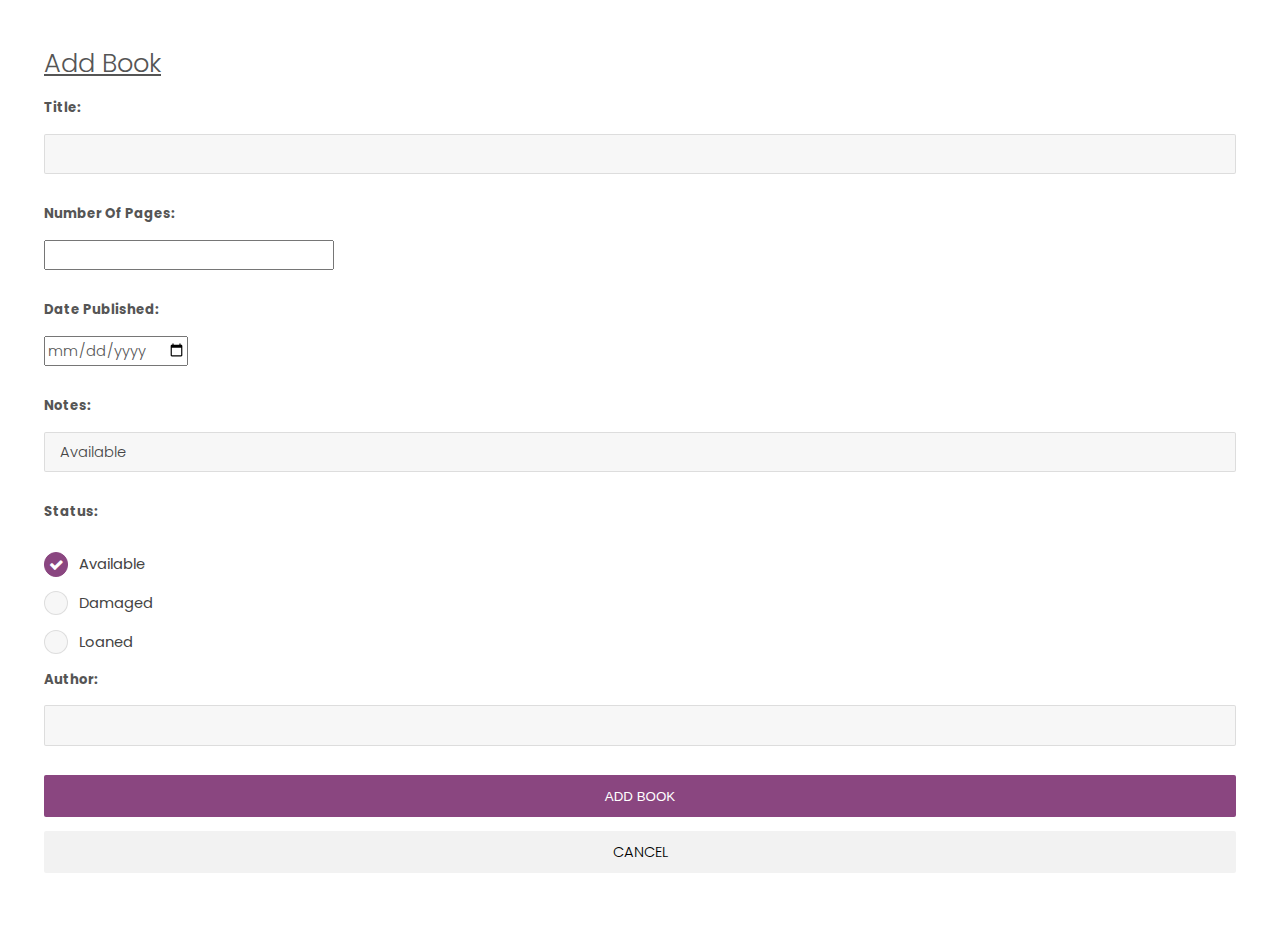
<file: AddBook.html>
<!DOCTYPE html>
<html lang="en" xmlns="http://www.w3.org/1999/html">
<head>
  <meta charset="UTF-8">
  <title>Add Book</title>
  <link rel="stylesheet" href="assets/css/main.css" />

  <script
          src="https://code.jquery.com/jquery-3.5.1.js"
          integrity="sha256-QWo7LDvxbWT2tbbQ97B53yJnYU3WhH/C8ycbRAkjPDc="
          crossorigin="anonymous"></script>
  <script src="assets/js/scripts.js"></script>

  <script>
    $(document).ready(function () {
      // $.ajax({
      //   type: 'Get',
      //   dataType: 'JSON',
      //   url: 'https://halllibrary.herokuapp.com/api/books/',
      //   success: function (data) {
      //     // location.reload();
      //
      //     i = 0;
      //     while (i < data.length){
      //       book = data[i];
      //       $("#book_id_input").append("<option value='" + book.BookID + "'>" + book.Title + book.Author+"\</option>");
      //       i = i + 1;
      //     }
      //   },
      //   error: function (err) {
      //     console.log(err);
      //   }
      // });

          var authors = getAuthors();
          $("#author_input").append("<option value=''>- Please select an author -</option>")
          var i = 0;
          while (i < authors.length){
            author = authors[i];
            $("#author_input").append("<option value ="+author.AuthorID+">"+ author.Lastname+ " " +author.Firstname+" </option>")
            i = i + 1;
          }

      $("#add_book_but").click(function () {
        title1 = $("#title_input").val();
        numberofpages1 = $("#number_of_pages_input").val();
        datepublished1 = $("#date_published_input").val();
        status1 = $('input[name=status]:checked').val()
        notes1 = $("#notes_input").val();
        author1 = $("#author_input").val();


    console.log({
      Title: title1,
      NumberOfPages: numberofpages1,
      DatePulished: datepublished1,
      Status: status1,
      Notes: notes1,
      Author: author1,


    },)
        $.ajax({
          type: 'POST',
          dataType: 'JSON',
          url: 'https://halllibrary.herokuapp.com/api/books/',
          data: {
            Title: title1,
            NumberOfPages: numberofpages1,
            DatePulished: datepublished1,
            Status: status1,
            Notes: notes1,
            Author: author1,


          },
          success: function (data) {
            alert('Book added successfully');
            alert('Add another book?');
            location.reload();
          },
          error: function (err) {
            console.log(err);
            alert("Missing field(s): " + Object.keys(err.responseJSON).join(", "))
            errors = JSON.parse(err.responseText);
            console.log(errors);
            $("#title_input_err").text(errors.Title);
            $("#number_of_pages_input_err").text(errors.NumberOfPages);
            $("#date_published_input_err").text(errors.DatePulished);
            $("#status_input_err").text(errors.status);
            $("#notes_input_err").text(errors.Notes);
            $("#author_input_err").text(errors.Author);



          }
        });
      });
    });
  </script>


</head>
<body>
<div class = "inner">
  <div class = "box">
    <div class = "content">
<form onsubmit="return false">
  <h2><u>Add Book</u></h2>
  <p><label>  Title: </label><span class = "error" id = "title_input_err"></span>
  <input id="title_input" type="text" maxlength="40" size="40"></p>

  <p><label>  Number Of Pages: </label>
    <span class = "error" id = "number_of_pages_input_err"></span>
    <input id="number_of_pages_input" type="number" maxlength="30" size="30"></p>

  <p><label> Date Published: </label>
    <span class = "error" id = "date_published_input_err"></span>
    <input id="date_published_input" type="date" required pattern="\d{4}-\d{2}-\d{2}"></p>

<!--  <p><label>  Status: </label><input id="status_input_available" value = 'available' type="radio"><label for="status_input_available">Available</label></input></p>-->
<!--  <input id="status_input_damaged" value = 'damaged' type="radio"><label for="status_input_damaged">Damaged</label></input>-->
  <p id = "status_input_err"></p>
<!--  <p><label>  Notes: </label><input id="notes_input" type="text" maxlength="100" size="100"></p>-->
<!--  <p id = "notes_input_err"></p>-->
  <p><label>  Notes: </label>
    <span class = "error" id = "notes_input_err"></span>
    <select id="notes_input">
    <option value="Available">Available</option>
    <option value="Damaged">Damaged</option>
    <option value="Loaned">Loaned</option>
  </select></p>


  </p>

  <p><label>  Status: </label></p>
  <div>
    <input type="radio" id="status_input_available" name="status" value="Available"
           checked>
    <label for="status_input_available">Available</label>
  </div>

  <div>
    <input type="radio" id="status_input_damaged" name="status" value="Damaged">
    <label for="status_input_damaged">Damaged</label>
  </div>

  <div>
    <input type="radio" id="status_input_loaned" name="status" value="Loaned">
    <label for="status_input_loaned">Loaned</label>
  </div>

  <p><label>  Author: </label>
    <span class = "error" id = "author_input_err"></span>
    <select id="author_input"></select></p>


  <button class = "button fit special" type="button" id="add_book_but">Add Book</button>
  <a class = "button fit" href="index.html">Cancel</a>

</form>
    </div>
  </div>
</div>
</body>
</html>
</file>
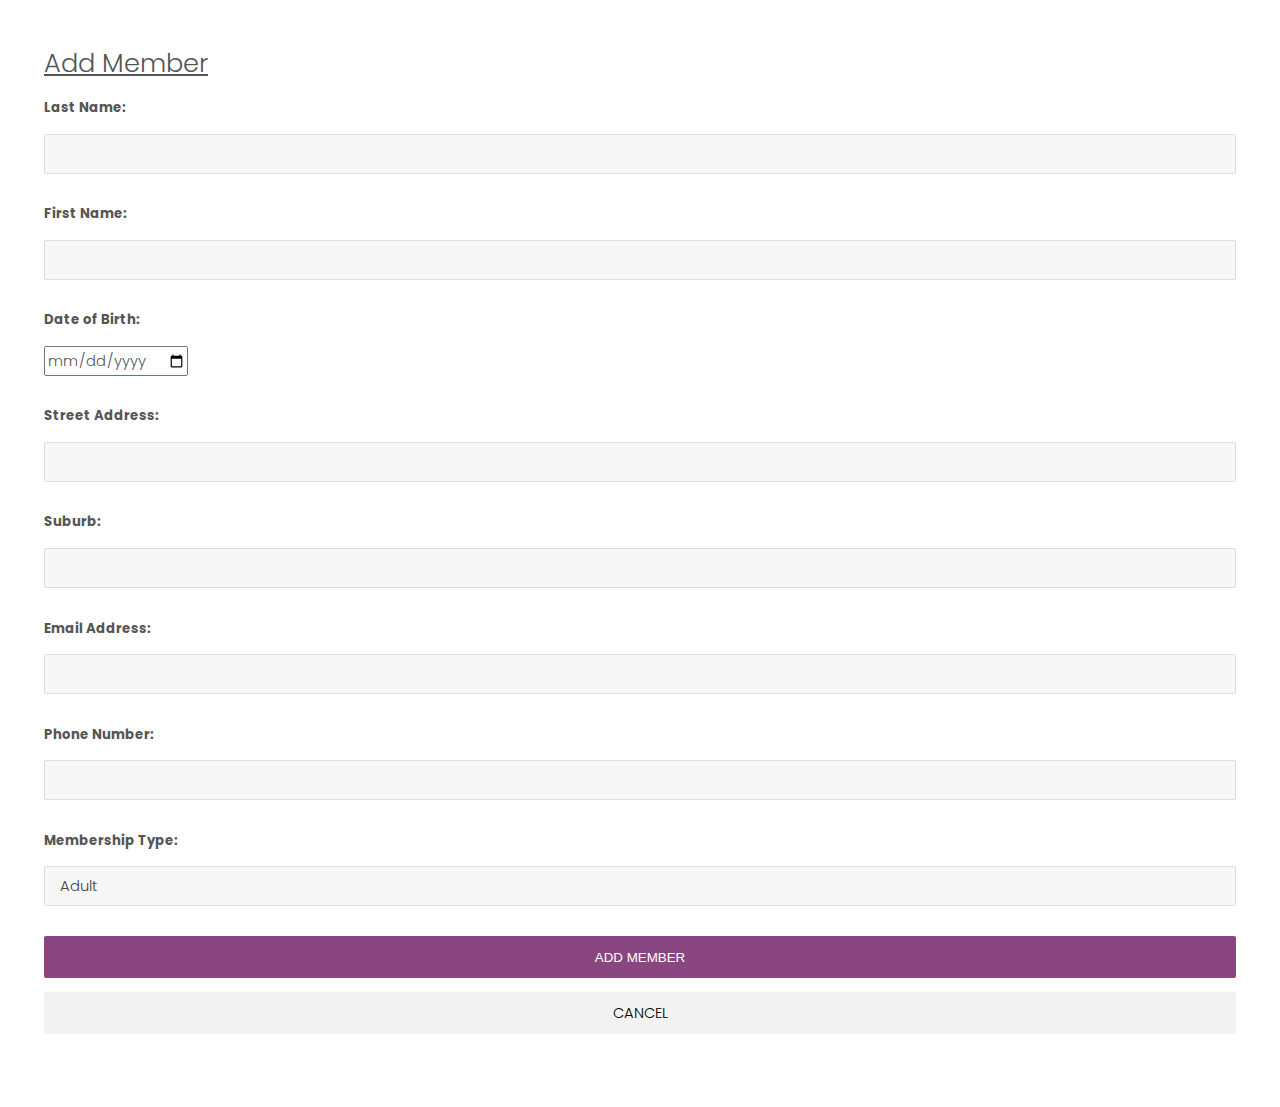
<file: AddMember.html>
<!DOCTYPE html>
<html lang="en">
<head>
    <meta charset="UTF-8">
    <title>Add Member</title>
    <link href="assets/css/main.css" rel="stylesheet"/>

    <script
            crossorigin="anonymous"
            integrity="sha256-QWo7LDvxbWT2tbbQ97B53yJnYU3WhH/C8ycbRAkjPDc="
            src="https://code.jquery.com/jquery-3.5.1.js"></script>
    <script src="assets/js/scripts.js"></script>

    <script>
        $(document).ready(function () {
            suburbs = getSuburbs();
            console.log(suburbs);
            $("#suburb_input").append("<option value=''>- Please select a suburb -</option>")
            var i = 0;
            while (i < suburbs.length) {
                suburb = suburbs[i];
                $("#suburb_input").append("<option value = '" + suburb.SuburbID + "'>" + suburb.SuburbName + "</option>")
                i = i + 1;
            }

            $("#add_member_but").click(function () {
                lastname = $("#last_name_input").val();
                firstname = $("#first_name_input").val();
                dob = $("#date_of_birth_input").val();
                street = $("#street_address_input").val();
                suburb = $("#suburb_input").val();
                email = $("#email_address_input").val();
                phone = $("#phone_number_input").val();
                type = $("#membership_type_input").val();
                // if (lastname && firstname && dob && street && suburb && email && phone && type){
                //     addMember(lastname, firstname, dob, street, suburb, email, phone, type);
                // } else {
                //     alert("Missing fields, please complete the whole form, \nHint: Google how to fill a form!!");
                // }

                addMember(lastname, firstname, dob, street, suburb, email, phone, type);

            });
        });
    </script>
    <style>
        .error {
            color: red;
        }
    </style>

</head>
<body>
<div class="inner">
    <div class="box">
        <div class="content">
            <form onsubmit="return false">
                <h2><u>Add Member</u></h2>
                <p><label> Last Name: </label>
                    <span class="error" id="last_name_input_err"></span>
                    <input id="last_name_input" maxlength="25" required size="25" type="text"></p>

                <p><label> First Name: </label>
                    <span class="error" id="first_name_input_err"></span>
                    <input id="first_name_input" maxlength="25" required size="25" type="text">
                </p>

                <p><label> Date of Birth: </label>
                    <span class="error" id="date_of_birth_input_err"></span>
                    <input id="date_of_birth_input" maxlength="20" size="20" type="date">
                </p>

                <p><label> Street Address: </label>
                <span class="error" id="street_address_input_err"></span>
                    <input id="street_address_input" maxlength="25" size="25" type="text"></p>

                <p>
                    <label> Suburb: </label>
                <span class="error" id="suburb_input_err"></span>
                <select id="suburb_input"></select>
                </p>

                <p><label> Email Address: </label>
                <span class="error" id="email_address_input_err"></span>
                <input id="email_address_input" maxlength="30" size="30" type="text">
                </p>

                <p><label> Phone Number: </label>
                <span class="error" id="phone_number_input_err"></span>
                <input id="phone_number_input" maxlength="16" size="16" type="text">
                </p>

                <p><label> Membership Type: </label>
                <span class="error" id="membership_type_input_err"></span>
                <select id="membership_type_input">
                    <option value="Adult">Adult</option>
                    <option value="Child">Child</option>
                </select></p>



                </p>

                <button class="button fit special" id="add_member_but" type="button">Add Member</button>
                <a class="button fit" href="index.html">Cancel</a>
            </form>
        </div>
    </div>
</div>
</body>
</html>
</file>
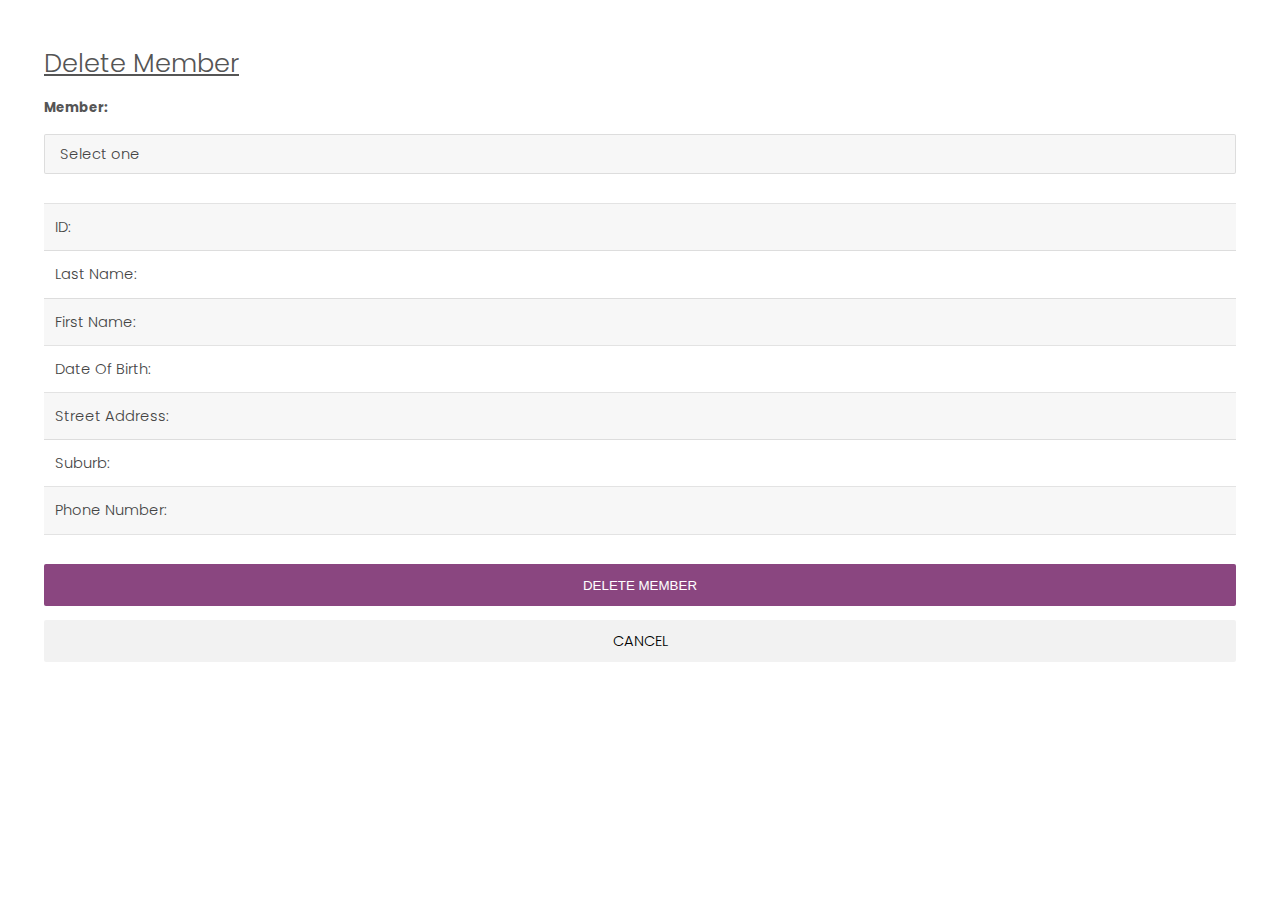
<file: DeleteMember.html>
<!DOCTYPE html>
<html lang="en">
<head>
    <meta charset="UTF-8">
    <title>Delete Member</title>
    <link href="assets/css/main.css" rel="stylesheet"/>

    <script
            crossorigin="anonymous"
            integrity="sha256-9/aliU8dGd2tb6OSsuzixeV4y/faTqgFtohetphbbj0="
            src="https://code.jquery.com/jquery-3.5.1.min.js"></script>
    <script src="assets/js/scripts.js"></script>

    <script>
        $(document).ready(function () {
            $.ajax({
                type: 'Get',
                dataType: 'JSON',
                url: 'https://halllibrary.herokuapp.com/api/members/',
                success: function (data) {
                    // location.reload();
                    console.log(data);
                    i = 0;
                    while (i < data.length) {
                        member = data[i];
                        $("#member_id_input").append("<option value='" + member.MemberID + "'>" + member.Lastname + " " + member.Firstname + "\</option>");
                        i = i + 1;
                    }


                    $("#member_id_input").change(function () {
                        MemberID = $("#member_id_input").val()
                        getMemberInfo(MemberID);
                    });

                    $("#del_member_but").click(function () {
                        MemberID = $("#member_id_input").val()
                        deleteMember(MemberID);
                    });


                },
                error: function (err) {
                    console.log(err);
                }
            });
        });


        function getMemberInfo(MemberID) {
            $.ajax({
                type: 'Get',
                dataType: 'JSON',
                url: 'https://halllibrary.herokuapp.com/api/members/' + MemberID,
                success: function (data) {
                    // location.reload();
                    $("#member_id").text(data.MemberID);
                    $("#member_lastname").text(data.Lastname);
                    $("#member_firstname").text(data.Firstname);
                    $("#member_date_of_birth").text(data.DateOfBirth)
                    $("#member_street_address").text(data.StreetAddress);
                    $("#member_suburb").text(data.Suburb);
                    $("#member_phone_number").text(data.PhoneNumber);
                    console.log(data);
                },
                error: function (err) {
                    console.log(err);
                }
            });
        }

        function deleteMember(MemberID) {
            $.ajax({
                type: 'DELETE',
                dataType: 'JSON',
                url: 'https://halllibrary.herokuapp.com/api/members/' + MemberID,
                success: function (data) {
                    alert('Member deleted successfully');
                    alert('Delete another member');
                    location.reload();
                },
                error: function (err) {
                    console.log(err);
                    errors = JSON.parse(err.responseText);
                    console.log(errors);
                    $("#member_id_input_err").text(errors.name);
                }
            });
        }


    </script>
</head>
<body>
<div class="inner">
    <div class="box">
        <div class="content">
            <form onsubmit="return false">
                <h2><u>Delete Member</u></h2>
                <p><label> Member: </label>
                    <select id="member_id_input">
                        <option value="">Select one</option>
                    </select>
                </p>
                <table>
                    <tr>
                        <td>ID:</td>
                        <td id="member_id"></td>
                    </tr>
                    <tr>
                        <td>Last Name:</td>
                        <td id="member_lastname"></td>
                    </tr>
                    <tr>
                        <td>First Name:</td>
                        <td id="member_firstname"></td>
                    </tr>
                    <tr>
                        <td>Date Of Birth:</td>
                        <td id="member_date_of_birth"></td>
                    </tr>
                    <tr>
                        <td>Street Address:</td>
                        <td id="member_street_address"></td>
                    </tr>
                    <tr>
                        <td>Suburb:</td>
                        <td id="member_suburb"></td>
                    </tr>
                    <tr>
                        <td>Phone Number:</td>
                        <td id="member_phone_number"></td>
                    </tr>
                </table>
                </p>

                <button class="button fit special" id="del_member_but" type="button">Delete Member</button>
                <a class="button fit" href="index.html">Cancel</a>


            </form>
        </div>
    </div>
</div>
</body>
</html>
</file>
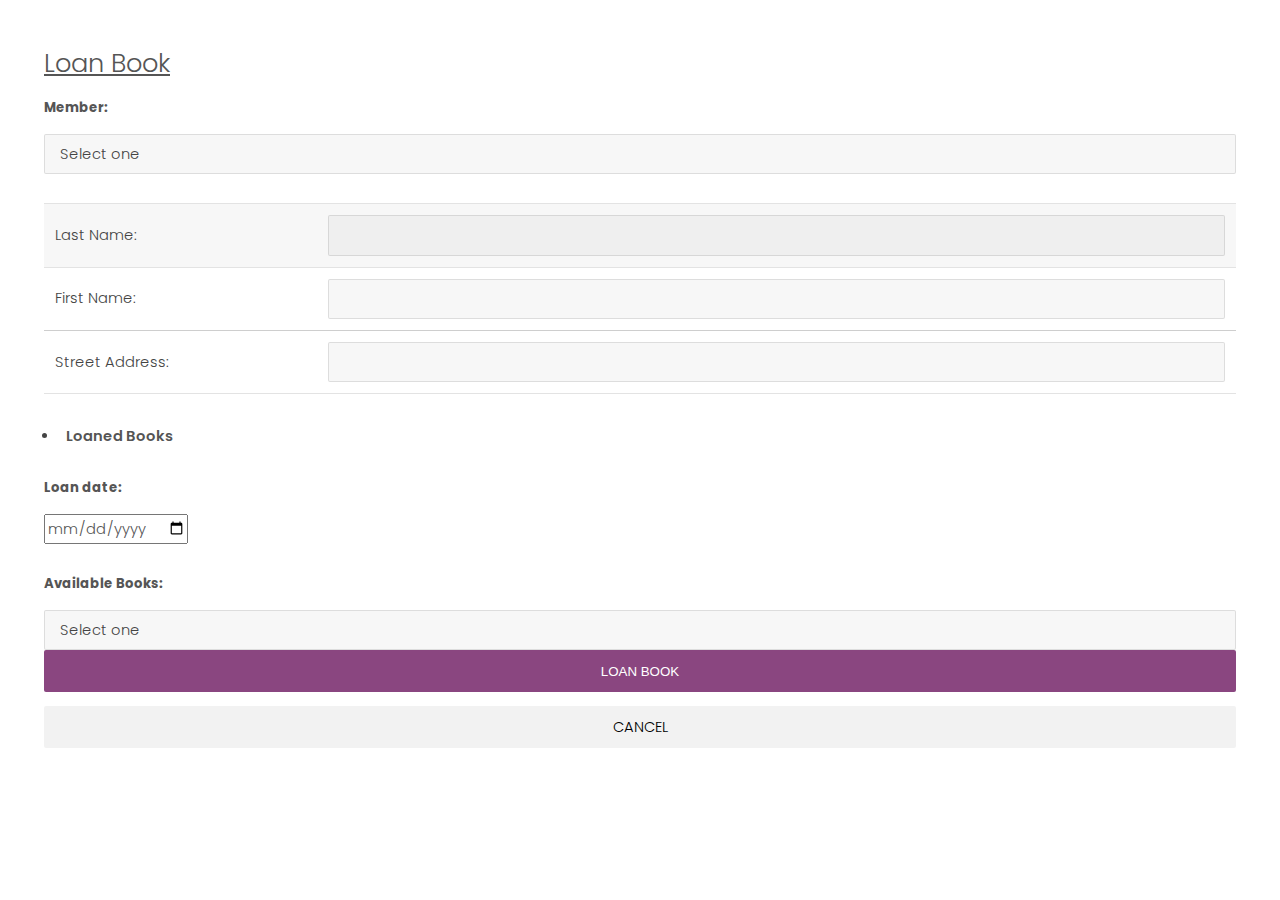
<file: LoanBook.html>
<!DOCTYPE html>
<html lang="en">
<head>
    <meta charset="UTF-8">
    <title>Loan Book</title>
    <link rel="stylesheet" href="assets/css/main.css" />

    <script
            src="https://code.jquery.com/jquery-3.5.1.min.js"
            integrity="sha256-9/aliU8dGd2tb6OSsuzixeV4y/faTqgFtohetphbbj0="
            crossorigin="anonymous"></script>
    <script src="assets/js/scripts.js"></script>

    <script>
        $(document).ready(function (){
            var fetch = function(){
                $("#member>li>p").remove()
                var memberID = Number ($("#member_id_input").val())
                member = getMemberInfo(memberID);
                var loans = getLoans();
                var allBooks = getBooks()
                var memberLoan = loans.filter(function (loan) {
                    return loan.Member === memberID
                })

                var i = 0;
                var booksBelongToThisMember = [];
                while (i<memberLoan.length) {

                    var book = getBookbyID(memberLoan[i].Book);

                    $("#member>li").append("<p>"+ "BookID :" + book.BookID + " Book Title :" + book.Title + "</p>");

                    booksBelongToThisMember.push(book.BookID);
                    i = i + 1;
                }

                var j = 0;
                $("#book").find("option:not(:first)").remove()
                $("#available_books_input").empty();
                while (j<allBooks.length) {
                    var availableBooks = allBooks.forEach(function (eachBook) {
                            if(booksBelongToThisMember.includes(eachBook.BookID) === false )  {
                                $("#available_books_input").append("<option value='" + eachBook.BookID + "'>" + eachBook.Title +"</option>");

                            }
                            // console.log(book, eachBook)
                            // return eachBook.BookID !== book.BookID
                        },
                    )
                    j = j + 1;
                }
                var availableBooks = allBooks.filter(function (book) {
                    return memberLoan.some(function (loan) {
                        // console.log(memberLoan, book.BookID,loan.Book,book.BookID !== loan.Book)
                        return book.BookID !== loan.Book
                    })
                })
            }

            $.ajax({
                type: 'Get',
                dataType: 'JSON',
                url: 'https://halllibrary.herokuapp.com/api/members',
                success: function (data) {
                    // location.reload();
                    console.log(data)
                    i = 0;
                    while (i < data.length) {
                        member = data[i];
                        $("#member_id_input").append("<option value='" + member.MemberID + "'>" + member.Lastname + " " + member.Firstname+"</option>");
                        i = i + 1;
                    }

                    $("#member_id_input").change(fetch);

                },
                error: function (err) {
                    console.log(err);
                }
            });

            $("#loan_book_but").click(function (){
                memberid=$("#member_id_input").val();
                bookid=$("#available_books_input").val();
                loanDate=$("#loan_date_input").val();

             addLoan(bookid, memberid, loanDate, fetch);



            });
        });


    </script>
</head>
<body>
<div class = "inner">
    <div class = "box">
        <div class = "content">
            <form class = "inner" onsubmit ="return false">
                <h2><u>Loan Book</u></h2>
                <p><label> Member: </label>
                    <select id="member_id_input">
                        <option value = "">Select one</option>
                    </select>
                </p>
                <table>
                    <tr> <td>Last Name:</td> <td ><input id = "member_lastname" type = "text" maxlength="25" size="25"></td></tr>
                    <tr> <td>First Name:</td> <td ><input id = "member_firstname" type = "text" maxlength="25"size="25"></td><tr>
                    <tr> <td>Street Address:</td> <td ><input id = "member_street_address" type = "text" maxlength="30" size="30"></td></tr>


                    </select></td></tr>
                </table>
                </p>

                <ul id="member">
                    <li><b>Loaned Books</b></li>
                </ul>

                <p><label> Loan date: </label>
                    <input required type = date id="loan_date_input">
                    </input>


                <p><label> Available Books: </label>
                    <select id="available_books_input">
                        <option value = "">Select one</option>
                    </select>

                    <button class = "button fit special" type="button" id="loan_book_but">Loan Book</button>
                    <a class = "button fit" href="index.html">Cancel</a>
            </form>
        </div>
    </div>
</div>

</body>
</html>
</file>
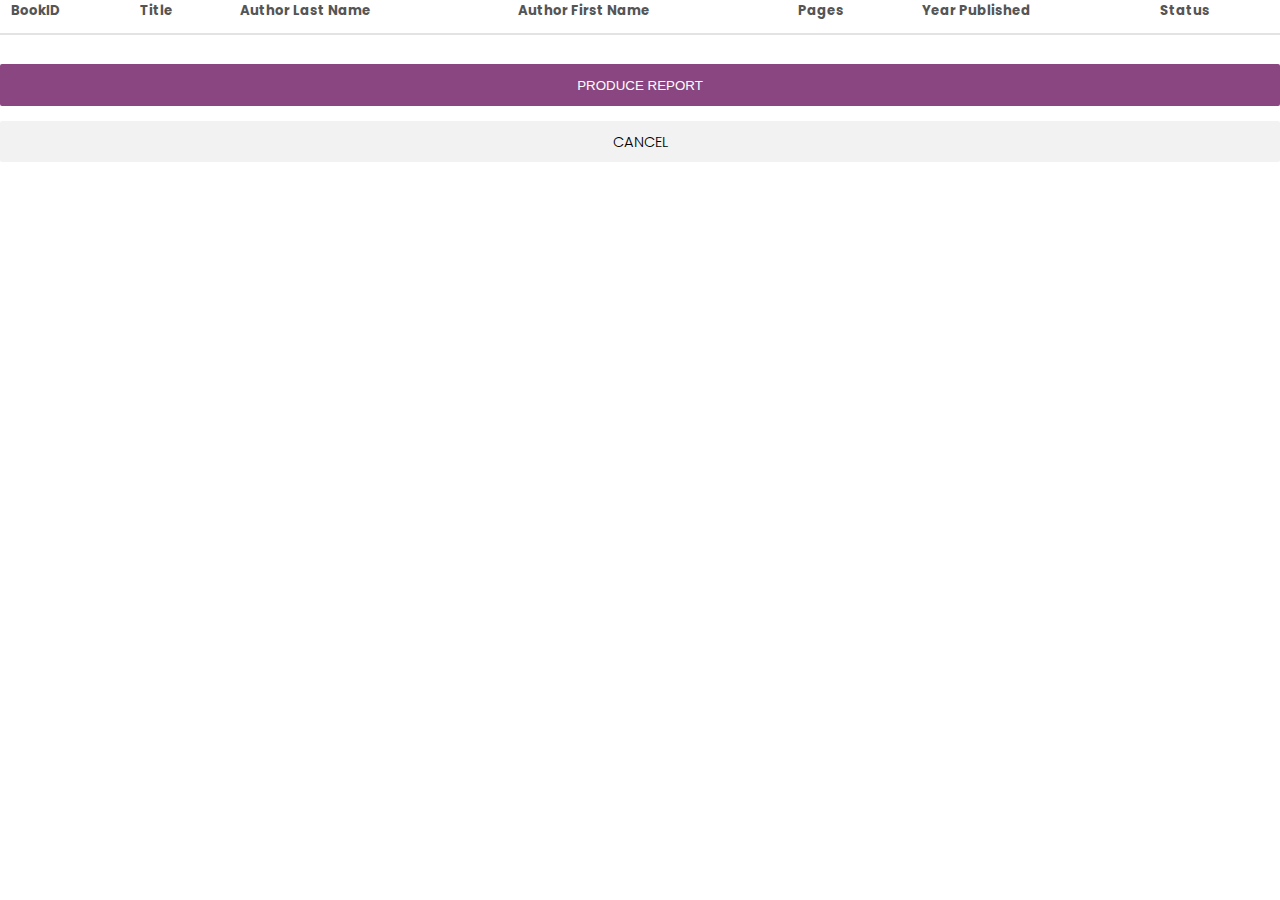
<file: ProduceBooksReport.html>
<!DOCTYPE html>
<html lang="en">
<head>
    <meta charset="UTF-8">
    <title>Produce Books Report</title>
    <link href="assets/css/main.css" rel="stylesheet"/>
    <script
            crossorigin="anonymous"
            integrity="sha256-9/aliU8dGd2tb6OSsuzixeV4y/faTqgFtohetphbbj0="
            src="https://code.jquery.com/jquery-3.5.1.min.js"></script>
    <script src="assets/js/scripts.js"></script>

    <script>
        $(document).ready(function () {
            $("#produce_report_but").click(function () {
                $.ajax({
                    type: 'Get',
                    dataType: 'JSON',
                    url: 'https://halllibrary.herokuapp.com/api/books/',
                    success: function (data) {
                        // location.reload();
                        i = 0
                        while (i < data.length) {
                            book = data[i];
                            author = getAuthorbyID(book.Author);
                            $("#book_report").append('<tr>' + "<td>" + book.BookID + "</td>" +
                                " <td> " + book.Title + "</td>" + "<td> " + author.Lastname + "</td>" + " <td> " + author.Firstname + "</td>" + " <td> " + book.NumberOfPages + "</td>" + "<td>" + book.DatePulished + "</td>" + "<td>" + book.Status + "</td>" + ' </tr>');


                            // k = 0;
                            // while (k <author.length){
                            //     $("#book_report").append("<br />"+"Author Last Name: "+ author[k].lastname +
                            //         ",Author First Name: " + author[k].firstname);
                            //     k = k + 1;
                            // }

                            i = i + 1;
                        }
                    },
                    error: function (err) {
                        console.log(err);
                    }
                });
            });
        });
    </script>
</head>
<body>
<div id="table-wrapper">
    <table>
        <thead>
        <tr>
            <th>BookID</th>
            <th>Title</th>
            <th>Author Last Name</th>
            <th>Author First Name</th>
            <th>Pages</th>
            <th>Year Published</th>
            <th>Status</th>
        </tr>
        </thead>
        <tbody id="book_report">
        </tbody>
    </table>
</div>
</body>
</html>

<button class="button fit special" id="produce_report_but" type="button">Produce Report</button>
<a class="button fit" href="index.html">Cancel</a>
</file>
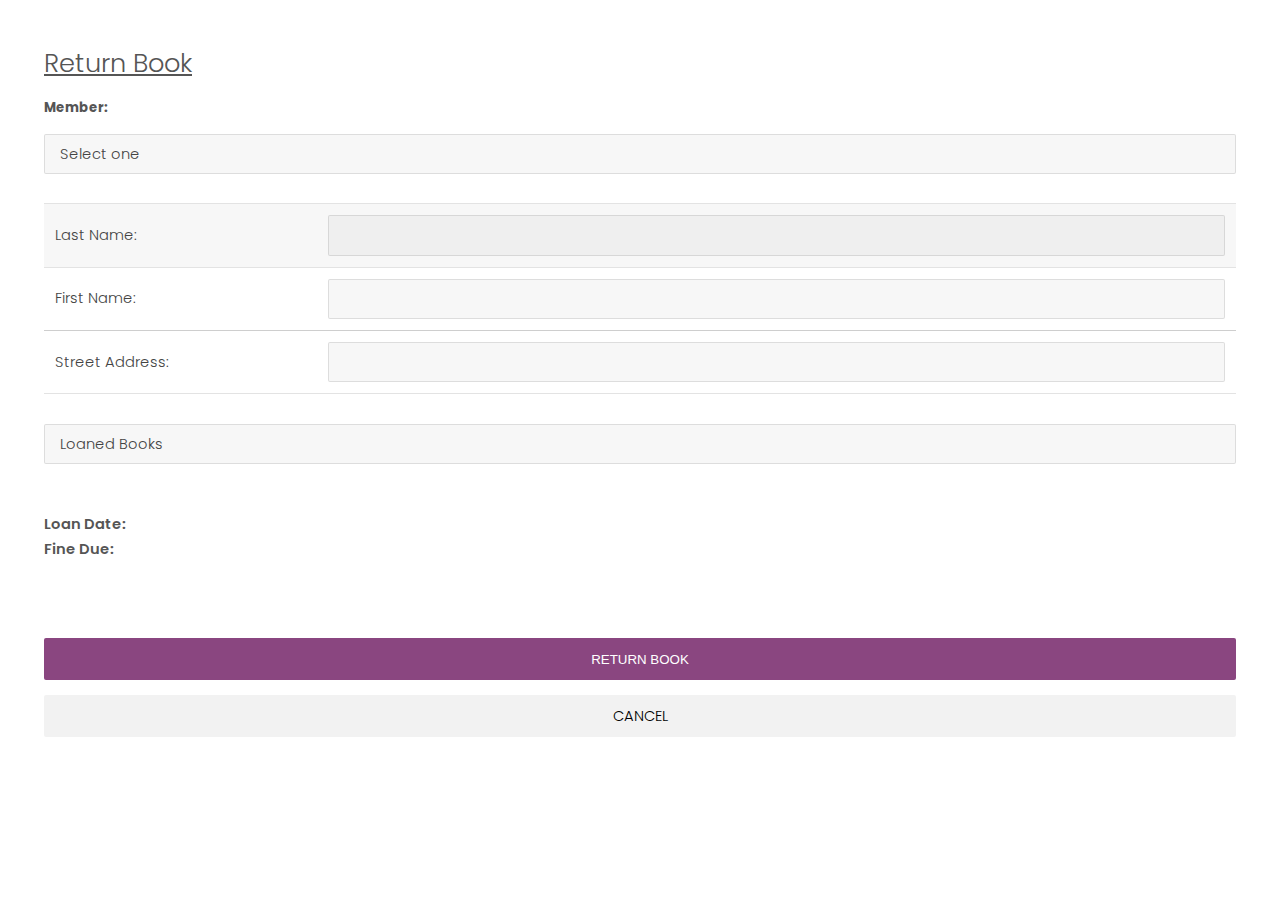
<file: ReturnBook.html>
<!DOCTYPE html>
<html lang="en">
<head>
    <meta charset="UTF-8">
    <title>Return Book</title>

    <link href="assets/css/main.css" rel="stylesheet"/>

    <script
            crossorigin="anonymous"
            integrity="sha256-9/aliU8dGd2tb6OSsuzixeV4y/faTqgFtohetphbbj0="
            src="https://code.jquery.com/jquery-3.5.1.min.js"></script>
    <script src="assets/js/scripts.js"></script>

    <script>


        $(document).ready(function () {
            $.ajax({
                type: 'Get',
                dataType: 'JSON',
                url: 'https://halllibrary.herokuapp.com/api/members',
                success: function (data) {
                    // location.reload();
                    console.log(data)
                    i = 0;
                    while (i < data.length) {
                        member = data[i];
                        $("#member_id_input").append("<option value='" + member.MemberID + "'>" + member.Lastname + " " + member.Firstname, +member.StreetAddress, "\</option>");
                        i = i + 1;
                    }

                    $("#member_id_input").change(function () {
                        member = getMemberInfo(($("#member_id_input").val()));
                    });

                    var loanDate
                    var memberLoan
                    $("#member_id_input").change(function () {
                        $("#loan_date").text("")
                        $("#fine_due").text("")

                        var memberID = Number($("#member_id_input").val())
                        member = getMemberInfo(memberID);
                        var loans = getLoans();
                        // var allBooks = getBooks()
                        memberLoan = loans.filter(function (loan) {
                            return loan.Member === memberID
                        })

                        var i = 0;
                        console.log(memberLoan)
                        // $("#book").children().remove().append();
                        $("#book").find("option:not(:first)").remove()
                        while (i < memberLoan.length) {
                            var loanid = memberLoan[i].loanID;
                            var book = getBookbyID(memberLoan[i].Book);
                            loanDate = new Date(memberLoan[i].LoadDate)

                            $("#book").append("<option value= " + loanid + ">" + "BookID :" + book.BookID + " Book Title :" + book.Title + "</option>");

                            i = i + 1;
                        }


                    });

                    $("#book").change(function () {
                        var val = this.value;
                        console.log("we check here now");
                        console.log(memberLoan);
                        console.log(val);
                        var loanValue = memberLoan.find(function (loan) {
                            return loan.loanID === Number(val);
                        })
                        console.log(loanValue)
                        $("#loan_date").text(loanValue.LoadDate);
                        //     if(new Date(loanValue.LoadDate).addDays(21) < new Date()){
                        //         console.log("addFine")
                        // }
                        fine = calculateFine(loanValue.LoadDate);
                        $("#fine_due").text("$" + fine)
                        // alert(fine);
                    });

                },
                error: function (err) {
                    console.log(err);
                }
            });

            $("#return_book_but").click(function () {
                var loan_id = $("#book").val();
                returnBook(loan_id);
            });
        });
    </script>
</head>
<body>
<div class="inner">
    <div class="box">
        <div class="content">
            <form onsubmit="return false">
                <h2><u>Return Book</u></h2>
                <p><label> Member: </label>
                    <select id="member_id_input">
                        <option value="">Select one</option>
                    </select>
                </p>
                <table>
                    <tr>
                        <td>Last Name:</td>
                        <td><input id="member_lastname" maxlength="25" size="25" type="text"></td>
                    </tr>
                    <tr>
                        <td>First Name:</td>
                        <td><input id="member_firstname" maxlength="25" size="25" type="text"></td>
                    <tr>
                    <tr>
                        <td>Street Address:</td>
                        <td><input id="member_street_address" maxlength="30" size="30" type="text"></td>
                    </tr>

                    </select></td></tr>
                </table>

                <select id="book">
                    <option><b>Loaned Books</b></option>
                </select>

                <br></br>
                <div>
                    <span><b>Loan Date: </b></span>
                    <span id="loan_date"></span>
                    <p><span><b>Fine Due: </b></span>
                        <span id="fine_due"></span></p>
                </div>
                <br></br>


                <button class="button fit special" id="return_book_but" type="button">Return Book</button>
                <a class="button fit" href="index.html">Cancel</a>
            </form>
        </div>
    </div>
</div>
</body>
</html>

</head>
<body>
</file>
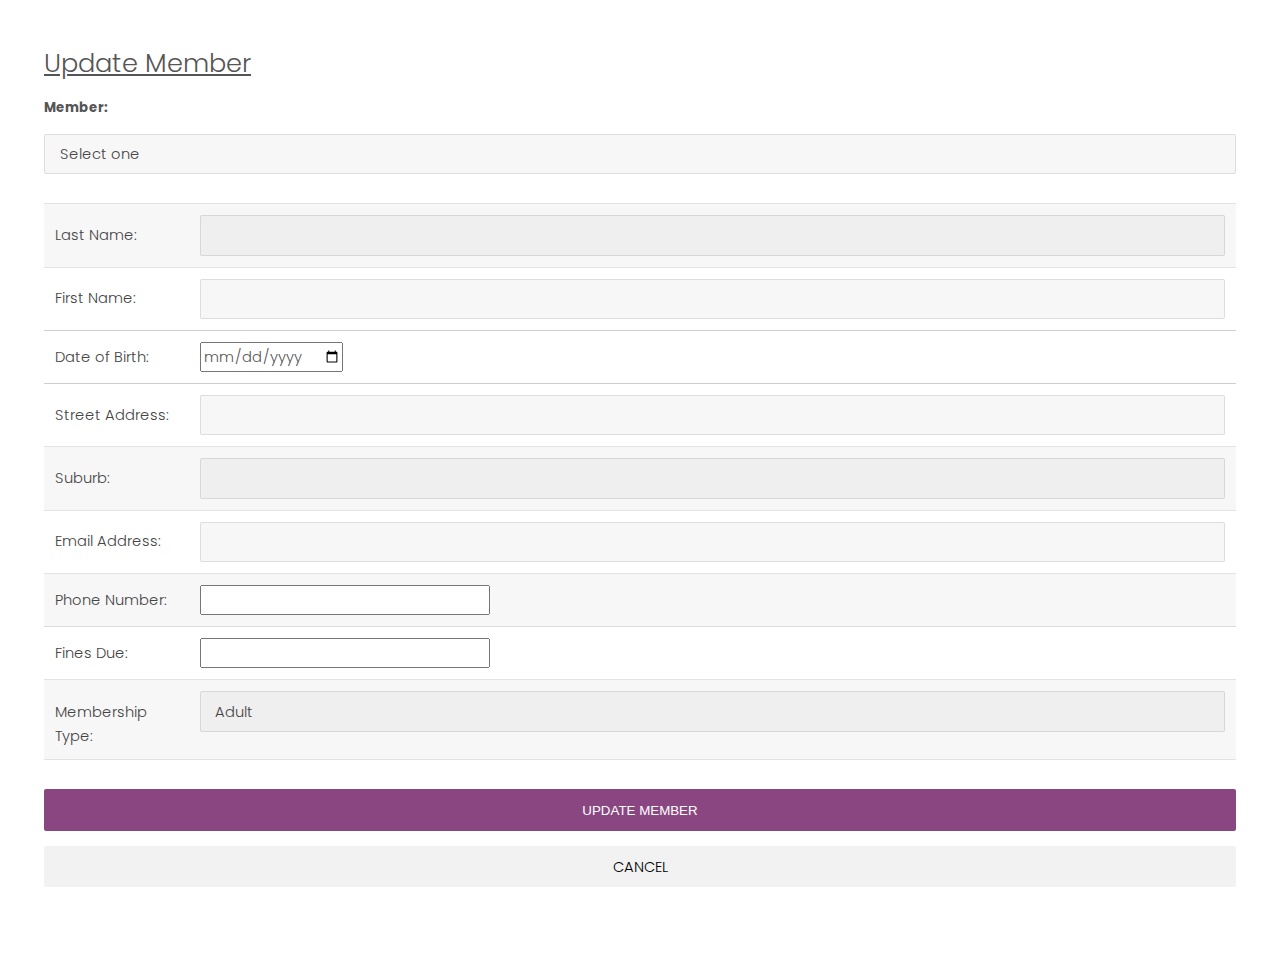
<file: UpdateMember.html>
<!DOCTYPE html>
<html lang="en">
<head>
    <meta charset="UTF-8">
    <title>Update Member</title>
    <link href="assets/css/main.css" rel="stylesheet"/>

    <script
            crossorigin="anonymous"
            integrity="sha256-9/aliU8dGd2tb6OSsuzixeV4y/faTqgFtohetphbbj0="
            src="https://code.jquery.com/jquery-3.5.1.min.js"></script>
    <script src="assets/js/scripts.js"></script>

    <script>
        $.ajax({
            type: 'Get',
            dataType: 'JSON',
            url: 'https://halllibrary.herokuapp.com/api/members',
            success: function (data) {
                // location.reload();
                console.log(data)
                i = 0;
                while (i < data.length) {
                    member = data[i];
                    $("#member_id_input").append("<option value='" + member.MemberID + "'>" + member.Lastname + " " + member.Firstname, "\</option>");
                    i = i + 1;
                }

                $("#member_id_input").change(function () {
                    member = getMemberInfo(($("#member_id_input").val()));
                });
                $("#update_member_but").click(function () {
                    updateMemberInfo($("#member_id_input").val());
                });
            },
            error: function (err) {
                console.log(err);
            }
        });
        $(document).ready(function () {


        });
    </script>
</head>
<body>
<div class="inner">
    <div class="box">
        <div class="content">
            <form onsubmit="return false">
                <h2><u>Update Member</u></h2>
                <p><label> Member: </label>
                    <select id="member_id_input">
                        <option value="">Select one</option>
                    </select>
                </p>
                <table>
                    <tr>
                        <td>Last Name:</td>
                        <td><input id="member_lastname" maxlength="25" size="25" type="text"></td>
                    </tr>
                    <tr>
                        <td>First Name:</td>
                        <td><input id="member_firstname" maxlength="25" size="25" type="text"></td>
                    <tr>
                    <tr>
                        <td>Date of Birth:</td>
                        <td><input id="member_dateOfBirth" maxlength="25" size="25" type="date"></td>
                    <tr>
                    <tr>
                        <td>Street Address:</td>
                        <td><input id="member_street_address" maxlength="30" size="30" type="text"></td>
                    </tr>
                    <tr>
                        <td>Suburb:</td>
                        <td><input id="member_suburb" maxlength="100" size="100" type="text"></td>
                    </tr>
                    <tr>
                        <td>Email Address:</td>
                        <td><input id="member_email_address" maxlength="30" size="30" type="text"></td>
                    </tr>
                    <tr>
                        <td>Phone Number:</td>
                        <td><input id="member_phone_number" maxlength="16" size="16" type="number"></td>
                    </tr>
                    <tr>
                        <td>Fines Due:</td>
                        <td><input id="member_fines_due" maxlength="100" size="100" type="number"></td>
                    </tr>
                    <tr>
                        <td>Membership Type:</td>
                        <td><select id="membership_type_input">
                            <option value="Adult">Adult</option>
                            <option value="Child">Child</option>
                        </select>
                      </td>
                    </tr>

                    </select></td></tr>
                </table>

                </p>
                <button class="button fit special" id="update_member_but" type="button">Update Member</button>
                <a class="button fit" href="index.html">Cancel</a>
            </form>
        </div>
    </div>
</div>
</body>
</html>
</file>
<file: assets/css/main.css>
@charset "UTF-8";
@import url(font-awesome.min.css);
@import url("https://fonts.googleapis.com/css?family=Poppins:300,400,500,600,700");

/*
	Hielo by TEMPLATED
	templated.co @templatedco
	Released for free under the Creative Commons Attribution 3.0 license (templated.co/license)
*/

/* Reset */

	html, body, div, span, applet, object, iframe, h1, h2, h3, h4, h5, h6, p, blockquote, pre, a, abbr, acronym, address, big, cite, code, del, dfn, em, img, ins, kbd, q, s, samp, small, strike, strong, sub, sup, tt, var, b, u, i, center, dl, dt, dd, ol, ul, li, fieldset, form, label, legend, table, caption, tbody, tfoot, thead, tr, th, td, article, aside, canvas, details, embed, figure, figcaption, footer, header, hgroup, menu, nav, output, ruby, section, summary, time, mark, audio, video {
		margin: 0;
		padding: 0;
		border: 0;
		font-size: 100%;
		font: inherit;
		vertical-align: baseline;
	}

	article, aside, details, figcaption, figure, footer, header, hgroup, menu, nav, section {
		display: block;
	}

	body {
		line-height: 1;
	}

	ol, ul {
		list-style: none;
	}

	blockquote, q {
		quotes: none;
	}

	blockquote:before, blockquote:after, q:before, q:after {
		content: '';
		content: none;
	}

	table {
		border-collapse: collapse;
		border-spacing: 0;
	}

	body {
		-webkit-text-size-adjust: none;
	}

/* Box Model */

	*, *:before, *:after {
		-moz-box-sizing: border-box;
		-webkit-box-sizing: border-box;
		box-sizing: border-box;
	}

/* Containers */

	.container {
		margin-left: auto;
		margin-right: auto;
	}

	.container.\31 25\25 {
		width: 100%;
		max-width: 100rem;
		min-width: 80rem;
	}

	.container.\37 5\25 {
		width: 60rem;
	}

	.container.\35 0\25 {
		width: 40rem;
	}

	.container.\32 5\25 {
		width: 20rem;
	}

	.container {
		width: 80rem;
	}

	@media screen and (max-width: 1680px) {

		.container.\31 25\25 {
			width: 100%;
			max-width: 100rem;
			min-width: 80rem;
		}

		.container.\37 5\25 {
			width: 60rem;
		}

		.container.\35 0\25 {
			width: 40rem;
		}

		.container.\32 5\25 {
			width: 20rem;
		}

		.container {
			width: 80rem;
		}

	}

	@media screen and (max-width: 1280px) {

		.container.\31 25\25 {
			width: 100%;
			max-width: 81.25rem;
			min-width: 65rem;
		}

		.container.\37 5\25 {
			width: 48.75rem;
		}

		.container.\35 0\25 {
			width: 32.5rem;
		}

		.container.\32 5\25 {
			width: 16.25rem;
		}

		.container {
			width: 65rem;
		}

	}

	@media screen and (max-width: 980px) {

		.container.\31 25\25 {
			width: 100%;
			max-width: 112.5%;
			min-width: 90%;
		}

		.container.\37 5\25 {
			width: 67.5%;
		}

		.container.\35 0\25 {
			width: 45%;
		}

		.container.\32 5\25 {
			width: 22.5%;
		}

		.container {
			width: 90%;
		}

	}

	@media screen and (max-width: 736px) {

		.container.\31 25\25 {
			width: 100%;
			max-width: 112.5%;
			min-width: 90%;
		}

		.container.\37 5\25 {
			width: 67.5%;
		}

		.container.\35 0\25 {
			width: 45%;
		}

		.container.\32 5\25 {
			width: 22.5%;
		}

		.container {
			width: 90% !important;
		}

	}

	@media screen and (max-width: 480px) {

		.container.\31 25\25 {
			width: 100%;
			max-width: 112.5%;
			min-width: 90%;
		}

		.container.\37 5\25 {
			width: 67.5%;
		}

		.container.\35 0\25 {
			width: 45%;
		}

		.container.\32 5\25 {
			width: 22.5%;
		}

		.container {
			width: 90% !important;
		}

	}

/* Grid */

	.row {
		border-bottom: solid 1px transparent;
		-moz-box-sizing: border-box;
		-webkit-box-sizing: border-box;
		box-sizing: border-box;
	}

	.row > * {
		float: left;
		-moz-box-sizing: border-box;
		-webkit-box-sizing: border-box;
		box-sizing: border-box;
	}

	.row:after, .row:before {
		content: '';
		display: block;
		clear: both;
		height: 0;
	}

	.row.uniform > * > :first-child {
		margin-top: 0;
	}

	.row.uniform > * > :last-child {
		margin-bottom: 0;
	}

	.row.\30 \25 > * {
		padding: 0 0 0 0rem;
	}

	.row.\30 \25 {
		margin: 0 0 -1px 0rem;
	}

	.row.uniform.\30 \25 > * {
		padding: 0rem 0 0 0rem;
	}

	.row.uniform.\30 \25 {
		margin: 0rem 0 -1px 0rem;
	}

	.row > * {
		padding: 0 0 0 2rem;
	}

	.row {
		margin: 0 0 -1px -2rem;
	}

	.row.uniform > * {
		padding: 2rem 0 0 2rem;
	}

	.row.uniform {
		margin: -2rem 0 -1px -2rem;
	}

	.row.\32 00\25 > * {
		padding: 0 0 0 4rem;
	}

	.row.\32 00\25 {
		margin: 0 0 -1px -4rem;
	}

	.row.uniform.\32 00\25 > * {
		padding: 4rem 0 0 4rem;
	}

	.row.uniform.\32 00\25 {
		margin: -4rem 0 -1px -4rem;
	}

	.row.\31 50\25 > * {
		padding: 0 0 0 3rem;
	}

	.row.\31 50\25 {
		margin: 0 0 -1px -3rem;
	}

	.row.uniform.\31 50\25 > * {
		padding: 3rem 0 0 3rem;
	}

	.row.uniform.\31 50\25 {
		margin: -3rem 0 -1px -3rem;
	}

	.row.\35 0\25 > * {
		padding: 0 0 0 1rem;
	}

	.row.\35 0\25 {
		margin: 0 0 -1px -1rem;
	}

	.row.uniform.\35 0\25 > * {
		padding: 1rem 0 0 1rem;
	}

	.row.uniform.\35 0\25 {
		margin: -1rem 0 -1px -1rem;
	}

	.row.\32 5\25 > * {
		padding: 0 0 0 0.5rem;
	}

	.row.\32 5\25 {
		margin: 0 0 -1px -0.5rem;
	}

	.row.uniform.\32 5\25 > * {
		padding: 0.5rem 0 0 0.5rem;
	}

	.row.uniform.\32 5\25 {
		margin: -0.5rem 0 -1px -0.5rem;
	}

	.\31 2u, .\31 2u\24 {
		width: 100%;
		clear: none;
		margin-left: 0;
	}

	.\31 1u, .\31 1u\24 {
		width: 91.6666666667%;
		clear: none;
		margin-left: 0;
	}

	.\31 0u, .\31 0u\24 {
		width: 83.3333333333%;
		clear: none;
		margin-left: 0;
	}

	.\39 u, .\39 u\24 {
		width: 75%;
		clear: none;
		margin-left: 0;
	}

	.\38 u, .\38 u\24 {
		width: 66.6666666667%;
		clear: none;
		margin-left: 0;
	}

	.\37 u, .\37 u\24 {
		width: 58.3333333333%;
		clear: none;
		margin-left: 0;
	}

	.\36 u, .\36 u\24 {
		width: 50%;
		clear: none;
		margin-left: 0;
	}

	.\35 u, .\35 u\24 {
		width: 41.6666666667%;
		clear: none;
		margin-left: 0;
	}

	.\34 u, .\34 u\24 {
		width: 33.3333333333%;
		clear: none;
		margin-left: 0;
	}

	.\33 u, .\33 u\24 {
		width: 25%;
		clear: none;
		margin-left: 0;
	}

	.\32 u, .\32 u\24 {
		width: 16.6666666667%;
		clear: none;
		margin-left: 0;
	}

	.\31 u, .\31 u\24 {
		width: 8.3333333333%;
		clear: none;
		margin-left: 0;
	}

	.\31 2u\24 + *,
	.\31 1u\24 + *,
	.\31 0u\24 + *,
	.\39 u\24 + *,
	.\38 u\24 + *,
	.\37 u\24 + *,
	.\36 u\24 + *,
	.\35 u\24 + *,
	.\34 u\24 + *,
	.\33 u\24 + *,
	.\32 u\24 + *,
	.\31 u\24 + * {
		clear: left;
	}

	.\-11u {
		margin-left: 91.66667%;
	}

	.\-10u {
		margin-left: 83.33333%;
	}

	.\-9u {
		margin-left: 75%;
	}

	.\-8u {
		margin-left: 66.66667%;
	}

	.\-7u {
		margin-left: 58.33333%;
	}

	.\-6u {
		margin-left: 50%;
	}

	.\-5u {
		margin-left: 41.66667%;
	}

	.\-4u {
		margin-left: 33.33333%;
	}

	.\-3u {
		margin-left: 25%;
	}

	.\-2u {
		margin-left: 16.66667%;
	}

	.\-1u {
		margin-left: 8.33333%;
	}

	@media screen and (max-width: 1680px) {

		.row > * {
			padding: 0 0 0 2rem;
		}

		.row {
			margin: 0 0 -1px -2rem;
		}

		.row.uniform > * {
			padding: 2rem 0 0 2rem;
		}

		.row.uniform {
			margin: -2rem 0 -1px -2rem;
		}

		.row.\32 00\25 > * {
			padding: 0 0 0 4rem;
		}

		.row.\32 00\25 {
			margin: 0 0 -1px -4rem;
		}

		.row.uniform.\32 00\25 > * {
			padding: 4rem 0 0 4rem;
		}

		.row.uniform.\32 00\25 {
			margin: -4rem 0 -1px -4rem;
		}

		.row.\31 50\25 > * {
			padding: 0 0 0 3rem;
		}

		.row.\31 50\25 {
			margin: 0 0 -1px -3rem;
		}

		.row.uniform.\31 50\25 > * {
			padding: 3rem 0 0 3rem;
		}

		.row.uniform.\31 50\25 {
			margin: -3rem 0 -1px -3rem;
		}

		.row.\35 0\25 > * {
			padding: 0 0 0 1rem;
		}

		.row.\35 0\25 {
			margin: 0 0 -1px -1rem;
		}

		.row.uniform.\35 0\25 > * {
			padding: 1rem 0 0 1rem;
		}

		.row.uniform.\35 0\25 {
			margin: -1rem 0 -1px -1rem;
		}

		.row.\32 5\25 > * {
			padding: 0 0 0 0.5rem;
		}

		.row.\32 5\25 {
			margin: 0 0 -1px -0.5rem;
		}

		.row.uniform.\32 5\25 > * {
			padding: 0.5rem 0 0 0.5rem;
		}

		.row.uniform.\32 5\25 {
			margin: -0.5rem 0 -1px -0.5rem;
		}

		.\31 2u\28xlarge\29, .\31 2u\24\28xlarge\29 {
			width: 100%;
			clear: none;
			margin-left: 0;
		}

		.\31 1u\28xlarge\29, .\31 1u\24\28xlarge\29 {
			width: 91.6666666667%;
			clear: none;
			margin-left: 0;
		}

		.\31 0u\28xlarge\29, .\31 0u\24\28xlarge\29 {
			width: 83.3333333333%;
			clear: none;
			margin-left: 0;
		}

		.\39 u\28xlarge\29, .\39 u\24\28xlarge\29 {
			width: 75%;
			clear: none;
			margin-left: 0;
		}

		.\38 u\28xlarge\29, .\38 u\24\28xlarge\29 {
			width: 66.6666666667%;
			clear: none;
			margin-left: 0;
		}

		.\37 u\28xlarge\29, .\37 u\24\28xlarge\29 {
			width: 58.3333333333%;
			clear: none;
			margin-left: 0;
		}

		.\36 u\28xlarge\29, .\36 u\24\28xlarge\29 {
			width: 50%;
			clear: none;
			margin-left: 0;
		}

		.\35 u\28xlarge\29, .\35 u\24\28xlarge\29 {
			width: 41.6666666667%;
			clear: none;
			margin-left: 0;
		}

		.\34 u\28xlarge\29, .\34 u\24\28xlarge\29 {
			width: 33.3333333333%;
			clear: none;
			margin-left: 0;
		}

		.\33 u\28xlarge\29, .\33 u\24\28xlarge\29 {
			width: 25%;
			clear: none;
			margin-left: 0;
		}

		.\32 u\28xlarge\29, .\32 u\24\28xlarge\29 {
			width: 16.6666666667%;
			clear: none;
			margin-left: 0;
		}

		.\31 u\28xlarge\29, .\31 u\24\28xlarge\29 {
			width: 8.3333333333%;
			clear: none;
			margin-left: 0;
		}

		.\31 2u\24\28xlarge\29 + *,
		.\31 1u\24\28xlarge\29 + *,
		.\31 0u\24\28xlarge\29 + *,
		.\39 u\24\28xlarge\29 + *,
		.\38 u\24\28xlarge\29 + *,
		.\37 u\24\28xlarge\29 + *,
		.\36 u\24\28xlarge\29 + *,
		.\35 u\24\28xlarge\29 + *,
		.\34 u\24\28xlarge\29 + *,
		.\33 u\24\28xlarge\29 + *,
		.\32 u\24\28xlarge\29 + *,
		.\31 u\24\28xlarge\29 + * {
			clear: left;
		}

		.\-11u\28xlarge\29 {
			margin-left: 91.66667%;
		}

		.\-10u\28xlarge\29 {
			margin-left: 83.33333%;
		}

		.\-9u\28xlarge\29 {
			margin-left: 75%;
		}

		.\-8u\28xlarge\29 {
			margin-left: 66.66667%;
		}

		.\-7u\28xlarge\29 {
			margin-left: 58.33333%;
		}

		.\-6u\28xlarge\29 {
			margin-left: 50%;
		}

		.\-5u\28xlarge\29 {
			margin-left: 41.66667%;
		}

		.\-4u\28xlarge\29 {
			margin-left: 33.33333%;
		}

		.\-3u\28xlarge\29 {
			margin-left: 25%;
		}

		.\-2u\28xlarge\29 {
			margin-left: 16.66667%;
		}

		.\-1u\28xlarge\29 {
			margin-left: 8.33333%;
		}

	}

	@media screen and (max-width: 1280px) {

		.row > * {
			padding: 0 0 0 1.5rem;
		}

		.row {
			margin: 0 0 -1px -1.5rem;
		}

		.row.uniform > * {
			padding: 1.5rem 0 0 1.5rem;
		}

		.row.uniform {
			margin: -1.5rem 0 -1px -1.5rem;
		}

		.row.\32 00\25 > * {
			padding: 0 0 0 3rem;
		}

		.row.\32 00\25 {
			margin: 0 0 -1px -3rem;
		}

		.row.uniform.\32 00\25 > * {
			padding: 3rem 0 0 3rem;
		}

		.row.uniform.\32 00\25 {
			margin: -3rem 0 -1px -3rem;
		}

		.row.\31 50\25 > * {
			padding: 0 0 0 2.25rem;
		}

		.row.\31 50\25 {
			margin: 0 0 -1px -2.25rem;
		}

		.row.uniform.\31 50\25 > * {
			padding: 2.25rem 0 0 2.25rem;
		}

		.row.uniform.\31 50\25 {
			margin: -2.25rem 0 -1px -2.25rem;
		}

		.row.\35 0\25 > * {
			padding: 0 0 0 0.75rem;
		}

		.row.\35 0\25 {
			margin: 0 0 -1px -0.75rem;
		}

		.row.uniform.\35 0\25 > * {
			padding: 0.75rem 0 0 0.75rem;
		}

		.row.uniform.\35 0\25 {
			margin: -0.75rem 0 -1px -0.75rem;
		}

		.row.\32 5\25 > * {
			padding: 0 0 0 0.375rem;
		}

		.row.\32 5\25 {
			margin: 0 0 -1px -0.375rem;
		}

		.row.uniform.\32 5\25 > * {
			padding: 0.375rem 0 0 0.375rem;
		}

		.row.uniform.\32 5\25 {
			margin: -0.375rem 0 -1px -0.375rem;
		}

		.\31 2u\28large\29, .\31 2u\24\28large\29 {
			width: 100%;
			clear: none;
			margin-left: 0;
		}

		.\31 1u\28large\29, .\31 1u\24\28large\29 {
			width: 91.6666666667%;
			clear: none;
			margin-left: 0;
		}

		.\31 0u\28large\29, .\31 0u\24\28large\29 {
			width: 83.3333333333%;
			clear: none;
			margin-left: 0;
		}

		.\39 u\28large\29, .\39 u\24\28large\29 {
			width: 75%;
			clear: none;
			margin-left: 0;
		}

		.\38 u\28large\29, .\38 u\24\28large\29 {
			width: 66.6666666667%;
			clear: none;
			margin-left: 0;
		}

		.\37 u\28large\29, .\37 u\24\28large\29 {
			width: 58.3333333333%;
			clear: none;
			margin-left: 0;
		}

		.\36 u\28large\29, .\36 u\24\28large\29 {
			width: 50%;
			clear: none;
			margin-left: 0;
		}

		.\35 u\28large\29, .\35 u\24\28large\29 {
			width: 41.6666666667%;
			clear: none;
			margin-left: 0;
		}

		.\34 u\28large\29, .\34 u\24\28large\29 {
			width: 33.3333333333%;
			clear: none;
			margin-left: 0;
		}

		.\33 u\28large\29, .\33 u\24\28large\29 {
			width: 25%;
			clear: none;
			margin-left: 0;
		}

		.\32 u\28large\29, .\32 u\24\28large\29 {
			width: 16.6666666667%;
			clear: none;
			margin-left: 0;
		}

		.\31 u\28large\29, .\31 u\24\28large\29 {
			width: 8.3333333333%;
			clear: none;
			margin-left: 0;
		}

		.\31 2u\24\28large\29 + *,
		.\31 1u\24\28large\29 + *,
		.\31 0u\24\28large\29 + *,
		.\39 u\24\28large\29 + *,
		.\38 u\24\28large\29 + *,
		.\37 u\24\28large\29 + *,
		.\36 u\24\28large\29 + *,
		.\35 u\24\28large\29 + *,
		.\34 u\24\28large\29 + *,
		.\33 u\24\28large\29 + *,
		.\32 u\24\28large\29 + *,
		.\31 u\24\28large\29 + * {
			clear: left;
		}

		.\-11u\28large\29 {
			margin-left: 91.66667%;
		}

		.\-10u\28large\29 {
			margin-left: 83.33333%;
		}

		.\-9u\28large\29 {
			margin-left: 75%;
		}

		.\-8u\28large\29 {
			margin-left: 66.66667%;
		}

		.\-7u\28large\29 {
			margin-left: 58.33333%;
		}

		.\-6u\28large\29 {
			margin-left: 50%;
		}

		.\-5u\28large\29 {
			margin-left: 41.66667%;
		}

		.\-4u\28large\29 {
			margin-left: 33.33333%;
		}

		.\-3u\28large\29 {
			margin-left: 25%;
		}

		.\-2u\28large\29 {
			margin-left: 16.66667%;
		}

		.\-1u\28large\29 {
			margin-left: 8.33333%;
		}

	}

	@media screen and (max-width: 980px) {

		.row > * {
			padding: 0 0 0 1.5rem;
		}

		.row {
			margin: 0 0 -1px -1.5rem;
		}

		.row.uniform > * {
			padding: 1.5rem 0 0 1.5rem;
		}

		.row.uniform {
			margin: -1.5rem 0 -1px -1.5rem;
		}

		.row.\32 00\25 > * {
			padding: 0 0 0 3rem;
		}

		.row.\32 00\25 {
			margin: 0 0 -1px -3rem;
		}

		.row.uniform.\32 00\25 > * {
			padding: 3rem 0 0 3rem;
		}

		.row.uniform.\32 00\25 {
			margin: -3rem 0 -1px -3rem;
		}

		.row.\31 50\25 > * {
			padding: 0 0 0 2.25rem;
		}

		.row.\31 50\25 {
			margin: 0 0 -1px -2.25rem;
		}

		.row.uniform.\31 50\25 > * {
			padding: 2.25rem 0 0 2.25rem;
		}

		.row.uniform.\31 50\25 {
			margin: -2.25rem 0 -1px -2.25rem;
		}

		.row.\35 0\25 > * {
			padding: 0 0 0 0.75rem;
		}

		.row.\35 0\25 {
			margin: 0 0 -1px -0.75rem;
		}

		.row.uniform.\35 0\25 > * {
			padding: 0.75rem 0 0 0.75rem;
		}

		.row.uniform.\35 0\25 {
			margin: -0.75rem 0 -1px -0.75rem;
		}

		.row.\32 5\25 > * {
			padding: 0 0 0 0.375rem;
		}

		.row.\32 5\25 {
			margin: 0 0 -1px -0.375rem;
		}

		.row.uniform.\32 5\25 > * {
			padding: 0.375rem 0 0 0.375rem;
		}

		.row.uniform.\32 5\25 {
			margin: -0.375rem 0 -1px -0.375rem;
		}

		.\31 2u\28medium\29, .\31 2u\24\28medium\29 {
			width: 100%;
			clear: none;
			margin-left: 0;
		}

		.\31 1u\28medium\29, .\31 1u\24\28medium\29 {
			width: 91.6666666667%;
			clear: none;
			margin-left: 0;
		}

		.\31 0u\28medium\29, .\31 0u\24\28medium\29 {
			width: 83.3333333333%;
			clear: none;
			margin-left: 0;
		}

		.\39 u\28medium\29, .\39 u\24\28medium\29 {
			width: 75%;
			clear: none;
			margin-left: 0;
		}

		.\38 u\28medium\29, .\38 u\24\28medium\29 {
			width: 66.6666666667%;
			clear: none;
			margin-left: 0;
		}

		.\37 u\28medium\29, .\37 u\24\28medium\29 {
			width: 58.3333333333%;
			clear: none;
			margin-left: 0;
		}

		.\36 u\28medium\29, .\36 u\24\28medium\29 {
			width: 50%;
			clear: none;
			margin-left: 0;
		}

		.\35 u\28medium\29, .\35 u\24\28medium\29 {
			width: 41.6666666667%;
			clear: none;
			margin-left: 0;
		}

		.\34 u\28medium\29, .\34 u\24\28medium\29 {
			width: 33.3333333333%;
			clear: none;
			margin-left: 0;
		}

		.\33 u\28medium\29, .\33 u\24\28medium\29 {
			width: 25%;
			clear: none;
			margin-left: 0;
		}

		.\32 u\28medium\29, .\32 u\24\28medium\29 {
			width: 16.6666666667%;
			clear: none;
			margin-left: 0;
		}

		.\31 u\28medium\29, .\31 u\24\28medium\29 {
			width: 8.3333333333%;
			clear: none;
			margin-left: 0;
		}

		.\31 2u\24\28medium\29 + *,
		.\31 1u\24\28medium\29 + *,
		.\31 0u\24\28medium\29 + *,
		.\39 u\24\28medium\29 + *,
		.\38 u\24\28medium\29 + *,
		.\37 u\24\28medium\29 + *,
		.\36 u\24\28medium\29 + *,
		.\35 u\24\28medium\29 + *,
		.\34 u\24\28medium\29 + *,
		.\33 u\24\28medium\29 + *,
		.\32 u\24\28medium\29 + *,
		.\31 u\24\28medium\29 + * {
			clear: left;
		}

		.\-11u\28medium\29 {
			margin-left: 91.66667%;
		}

		.\-10u\28medium\29 {
			margin-left: 83.33333%;
		}

		.\-9u\28medium\29 {
			margin-left: 75%;
		}

		.\-8u\28medium\29 {
			margin-left: 66.66667%;
		}

		.\-7u\28medium\29 {
			margin-left: 58.33333%;
		}

		.\-6u\28medium\29 {
			margin-left: 50%;
		}

		.\-5u\28medium\29 {
			margin-left: 41.66667%;
		}

		.\-4u\28medium\29 {
			margin-left: 33.33333%;
		}

		.\-3u\28medium\29 {
			margin-left: 25%;
		}

		.\-2u\28medium\29 {
			margin-left: 16.66667%;
		}

		.\-1u\28medium\29 {
			margin-left: 8.33333%;
		}

	}

	@media screen and (max-width: 736px) {

		.row > * {
			padding: 0 0 0 1.25rem;
		}

		.row {
			margin: 0 0 -1px -1.25rem;
		}

		.row.uniform > * {
			padding: 1.25rem 0 0 1.25rem;
		}

		.row.uniform {
			margin: -1.25rem 0 -1px -1.25rem;
		}

		.row.\32 00\25 > * {
			padding: 0 0 0 2.5rem;
		}

		.row.\32 00\25 {
			margin: 0 0 -1px -2.5rem;
		}

		.row.uniform.\32 00\25 > * {
			padding: 2.5rem 0 0 2.5rem;
		}

		.row.uniform.\32 00\25 {
			margin: -2.5rem 0 -1px -2.5rem;
		}

		.row.\31 50\25 > * {
			padding: 0 0 0 1.875rem;
		}

		.row.\31 50\25 {
			margin: 0 0 -1px -1.875rem;
		}

		.row.uniform.\31 50\25 > * {
			padding: 1.875rem 0 0 1.875rem;
		}

		.row.uniform.\31 50\25 {
			margin: -1.875rem 0 -1px -1.875rem;
		}

		.row.\35 0\25 > * {
			padding: 0 0 0 0.625rem;
		}

		.row.\35 0\25 {
			margin: 0 0 -1px -0.625rem;
		}

		.row.uniform.\35 0\25 > * {
			padding: 0.625rem 0 0 0.625rem;
		}

		.row.uniform.\35 0\25 {
			margin: -0.625rem 0 -1px -0.625rem;
		}

		.row.\32 5\25 > * {
			padding: 0 0 0 0.3125rem;
		}

		.row.\32 5\25 {
			margin: 0 0 -1px -0.3125rem;
		}

		.row.uniform.\32 5\25 > * {
			padding: 0.3125rem 0 0 0.3125rem;
		}

		.row.uniform.\32 5\25 {
			margin: -0.3125rem 0 -1px -0.3125rem;
		}

		.\31 2u\28small\29, .\31 2u\24\28small\29 {
			width: 100%;
			clear: none;
			margin-left: 0;
		}

		.\31 1u\28small\29, .\31 1u\24\28small\29 {
			width: 91.6666666667%;
			clear: none;
			margin-left: 0;
		}

		.\31 0u\28small\29, .\31 0u\24\28small\29 {
			width: 83.3333333333%;
			clear: none;
			margin-left: 0;
		}

		.\39 u\28small\29, .\39 u\24\28small\29 {
			width: 75%;
			clear: none;
			margin-left: 0;
		}

		.\38 u\28small\29, .\38 u\24\28small\29 {
			width: 66.6666666667%;
			clear: none;
			margin-left: 0;
		}

		.\37 u\28small\29, .\37 u\24\28small\29 {
			width: 58.3333333333%;
			clear: none;
			margin-left: 0;
		}

		.\36 u\28small\29, .\36 u\24\28small\29 {
			width: 50%;
			clear: none;
			margin-left: 0;
		}

		.\35 u\28small\29, .\35 u\24\28small\29 {
			width: 41.6666666667%;
			clear: none;
			margin-left: 0;
		}

		.\34 u\28small\29, .\34 u\24\28small\29 {
			width: 33.3333333333%;
			clear: none;
			margin-left: 0;
		}

		.\33 u\28small\29, .\33 u\24\28small\29 {
			width: 25%;
			clear: none;
			margin-left: 0;
		}

		.\32 u\28small\29, .\32 u\24\28small\29 {
			width: 16.6666666667%;
			clear: none;
			margin-left: 0;
		}

		.\31 u\28small\29, .\31 u\24\28small\29 {
			width: 8.3333333333%;
			clear: none;
			margin-left: 0;
		}

		.\31 2u\24\28small\29 + *,
		.\31 1u\24\28small\29 + *,
		.\31 0u\24\28small\29 + *,
		.\39 u\24\28small\29 + *,
		.\38 u\24\28small\29 + *,
		.\37 u\24\28small\29 + *,
		.\36 u\24\28small\29 + *,
		.\35 u\24\28small\29 + *,
		.\34 u\24\28small\29 + *,
		.\33 u\24\28small\29 + *,
		.\32 u\24\28small\29 + *,
		.\31 u\24\28small\29 + * {
			clear: left;
		}

		.\-11u\28small\29 {
			margin-left: 91.66667%;
		}

		.\-10u\28small\29 {
			margin-left: 83.33333%;
		}

		.\-9u\28small\29 {
			margin-left: 75%;
		}

		.\-8u\28small\29 {
			margin-left: 66.66667%;
		}

		.\-7u\28small\29 {
			margin-left: 58.33333%;
		}

		.\-6u\28small\29 {
			margin-left: 50%;
		}

		.\-5u\28small\29 {
			margin-left: 41.66667%;
		}

		.\-4u\28small\29 {
			margin-left: 33.33333%;
		}

		.\-3u\28small\29 {
			margin-left: 25%;
		}

		.\-2u\28small\29 {
			margin-left: 16.66667%;
		}

		.\-1u\28small\29 {
			margin-left: 8.33333%;
		}

	}

	@media screen and (max-width: 480px) {

		.row > * {
			padding: 0 0 0 1.25rem;
		}

		.row {
			margin: 0 0 -1px -1.25rem;
		}

		.row.uniform > * {
			padding: 1.25rem 0 0 1.25rem;
		}

		.row.uniform {
			margin: -1.25rem 0 -1px -1.25rem;
		}

		.row.\32 00\25 > * {
			padding: 0 0 0 2.5rem;
		}

		.row.\32 00\25 {
			margin: 0 0 -1px -2.5rem;
		}

		.row.uniform.\32 00\25 > * {
			padding: 2.5rem 0 0 2.5rem;
		}

		.row.uniform.\32 00\25 {
			margin: -2.5rem 0 -1px -2.5rem;
		}

		.row.\31 50\25 > * {
			padding: 0 0 0 1.875rem;
		}

		.row.\31 50\25 {
			margin: 0 0 -1px -1.875rem;
		}

		.row.uniform.\31 50\25 > * {
			padding: 1.875rem 0 0 1.875rem;
		}

		.row.uniform.\31 50\25 {
			margin: -1.875rem 0 -1px -1.875rem;
		}

		.row.\35 0\25 > * {
			padding: 0 0 0 0.625rem;
		}

		.row.\35 0\25 {
			margin: 0 0 -1px -0.625rem;
		}

		.row.uniform.\35 0\25 > * {
			padding: 0.625rem 0 0 0.625rem;
		}

		.row.uniform.\35 0\25 {
			margin: -0.625rem 0 -1px -0.625rem;
		}

		.row.\32 5\25 > * {
			padding: 0 0 0 0.3125rem;
		}

		.row.\32 5\25 {
			margin: 0 0 -1px -0.3125rem;
		}

		.row.uniform.\32 5\25 > * {
			padding: 0.3125rem 0 0 0.3125rem;
		}

		.row.uniform.\32 5\25 {
			margin: -0.3125rem 0 -1px -0.3125rem;
		}

		.\31 2u\28xsmall\29, .\31 2u\24\28xsmall\29 {
			width: 100%;
			clear: none;
			margin-left: 0;
		}

		.\31 1u\28xsmall\29, .\31 1u\24\28xsmall\29 {
			width: 91.6666666667%;
			clear: none;
			margin-left: 0;
		}

		.\31 0u\28xsmall\29, .\31 0u\24\28xsmall\29 {
			width: 83.3333333333%;
			clear: none;
			margin-left: 0;
		}

		.\39 u\28xsmall\29, .\39 u\24\28xsmall\29 {
			width: 75%;
			clear: none;
			margin-left: 0;
		}

		.\38 u\28xsmall\29, .\38 u\24\28xsmall\29 {
			width: 66.6666666667%;
			clear: none;
			margin-left: 0;
		}

		.\37 u\28xsmall\29, .\37 u\24\28xsmall\29 {
			width: 58.3333333333%;
			clear: none;
			margin-left: 0;
		}

		.\36 u\28xsmall\29, .\36 u\24\28xsmall\29 {
			width: 50%;
			clear: none;
			margin-left: 0;
		}

		.\35 u\28xsmall\29, .\35 u\24\28xsmall\29 {
			width: 41.6666666667%;
			clear: none;
			margin-left: 0;
		}

		.\34 u\28xsmall\29, .\34 u\24\28xsmall\29 {
			width: 33.3333333333%;
			clear: none;
			margin-left: 0;
		}

		.\33 u\28xsmall\29, .\33 u\24\28xsmall\29 {
			width: 25%;
			clear: none;
			margin-left: 0;
		}

		.\32 u\28xsmall\29, .\32 u\24\28xsmall\29 {
			width: 16.6666666667%;
			clear: none;
			margin-left: 0;
		}

		.\31 u\28xsmall\29, .\31 u\24\28xsmall\29 {
			width: 8.3333333333%;
			clear: none;
			margin-left: 0;
		}

		.\31 2u\24\28xsmall\29 + *,
		.\31 1u\24\28xsmall\29 + *,
		.\31 0u\24\28xsmall\29 + *,
		.\39 u\24\28xsmall\29 + *,
		.\38 u\24\28xsmall\29 + *,
		.\37 u\24\28xsmall\29 + *,
		.\36 u\24\28xsmall\29 + *,
		.\35 u\24\28xsmall\29 + *,
		.\34 u\24\28xsmall\29 + *,
		.\33 u\24\28xsmall\29 + *,
		.\32 u\24\28xsmall\29 + *,
		.\31 u\24\28xsmall\29 + * {
			clear: left;
		}

		.\-11u\28xsmall\29 {
			margin-left: 91.66667%;
		}

		.\-10u\28xsmall\29 {
			margin-left: 83.33333%;
		}

		.\-9u\28xsmall\29 {
			margin-left: 75%;
		}

		.\-8u\28xsmall\29 {
			margin-left: 66.66667%;
		}

		.\-7u\28xsmall\29 {
			margin-left: 58.33333%;
		}

		.\-6u\28xsmall\29 {
			margin-left: 50%;
		}

		.\-5u\28xsmall\29 {
			margin-left: 41.66667%;
		}

		.\-4u\28xsmall\29 {
			margin-left: 33.33333%;
		}

		.\-3u\28xsmall\29 {
			margin-left: 25%;
		}

		.\-2u\28xsmall\29 {
			margin-left: 16.66667%;
		}

		.\-1u\28xsmall\29 {
			margin-left: 8.33333%;
		}

	}

/* Basic */

	@-ms-viewport {
		width: device-width;
	}

	body {
		-ms-overflow-style: scrollbar;
	}

	@media screen and (max-width: 480px) {

		html, body {
			min-width: 320px;
		}

	}

	body {
		background: #fff;
	}

		body.is-loading *, body.is-loading *:before, body.is-loading *:after {
			-moz-animation: none !important;
			-webkit-animation: none !important;
			-ms-animation: none !important;
			animation: none !important;
			-moz-transition: none !important;
			-webkit-transition: none !important;
			-ms-transition: none !important;
			transition: none !important;
		}

/* Type */

	html {
		font-size: 13pt;
	}

		@media screen and (max-width: 1680px) {

			html {
				font-size: 11pt;
			}

		}

		@media screen and (max-width: 1280px) {

			html {
				font-size: 11pt;
			}

		}

		@media screen and (max-width: 980px) {

			html {
				font-size: 12pt;
			}

		}

		@media screen and (max-width: 736px) {

			html {
				font-size: 12pt;
			}

		}

		@media screen and (max-width: 480px) {

			html {
				font-size: 12pt;
			}

		}

	body {
		background-color: #fff;
		color: #444;
	}

	body, input, select, textarea {
		font-family: "Poppins", sans-serif;
		font-weight: 300;
		font-size: 1rem;
		line-height: 1.65;
	}

	a {
		text-decoration: underline;
	}

		a:hover {
			text-decoration: none;
		}

	strong, b {
		font-weight: 600;
	}

	em, i {
		font-style: italic;
	}

	p {
		margin: 0 0 2rem 0;
	}

		p.special {
			text-transform: uppercase;
			font-size: .75rem;
			font-weight: 300;
			margin: 0 0 .5rem 0;
			padding: 0 0 1rem 0;
			letter-spacing: .25rem;
		}

			p.special:after {
				content: '';
				position: absolute;
				margin: auto;
				right: 0;
				bottom: 0;
				left: 0;
				width: 50%;
				height: 1px;
				background-color: rgba(0, 0, 0, 0.125);
			}

	h1, h2, h3, h4, h5, h6 {
		font-weight: 300;
		line-height: 1.5;
		margin: 0 0 1rem 0;
	}

		h1 a, h2 a, h3 a, h4 a, h5 a, h6 a {
			color: inherit;
			text-decoration: none;
		}

	h2 {
		font-size: 1.75rem;
	}

	h3 {
		font-size: 1.35rem;
	}

	h4 {
		font-size: 1.1rem;
	}

	h5 {
		font-size: 0.9rem;
	}

	h6 {
		font-size: 0.7rem;
	}

	sub {
		font-size: 0.8rem;
		position: relative;
		top: 0.5rem;
	}

	sup {
		font-size: 0.8rem;
		position: relative;
		top: -0.5rem;
	}

	blockquote {
		border-left: solid 4px;
		font-style: italic;
		margin: 0 0 2rem 0;
		padding: 0.5rem 0 0.5rem 2rem;
	}

	code {
		border-radius: 2px;
		border: solid 1px;
		font-family: "Courier New", monospace;
		font-size: 0.9rem;
		margin: 0 0.25rem;
		padding: 0.25rem 0.65rem;
	}

	pre {
		-webkit-overflow-scrolling: touch;
		font-family: "Courier New", monospace;
		font-size: 0.9rem;
		margin: 0 0 2rem 0;
	}

		pre code {
			display: block;
			line-height: 1.75;
			padding: 1rem 1.5rem;
			overflow-x: auto;
		}

	hr {
		border: 0;
		border-bottom: solid 1px;
		margin: 2rem 0;
	}

		hr.major {
			margin: 3rem 0;
		}

	.align-left {
		text-align: left;
	}

	.align-center {
		text-align: center;
	}

	.align-right {
		text-align: right;
	}

	input, select, textarea {
		color: #555;
	}

	a {
		color: #8a4680;
	}

	strong, b {
		color: #555;
	}

	h1, h2, h3, h4, h5, h6 {
		color: #555;
	}

	blockquote {
		border-left-color: rgba(144, 144, 144, 0.25);
	}

	code {
		background: rgba(144, 144, 144, 0.075);
		border-color: rgba(144, 144, 144, 0.25);
	}

	hr {
		border-bottom-color: rgba(144, 144, 144, 0.25);
	}

/* Box */

	.box {
		margin-bottom: 2rem;
		background: #FFF;
	}

		.box .image.fit {
			margin: 0;
			border-radius: 0;
		}

			.box .image.fit img {
				border-radius: 0;
			}

		.box header h2 {
			margin-bottom: 2rem;
		}

		.box header p {
			text-transform: uppercase;
			font-size: .75rem;
			font-weight: 300;
			margin: 0 0 .25rem 0;
			padding: 0 0 .75rem 0;
			letter-spacing: .25rem;
		}

			.box header p:after {
				content: '';
				position: absolute;
				margin: auto;
				right: 0;
				bottom: 0;
				left: 0;
				width: 50%;
				height: 1px;
				background-color: rgba(0, 0, 0, 0.125);
			}

		.box .content {
			padding: 3rem;
		}

		.box > :last-child,
		.box > :last-child > :last-child,
		.box > :last-child > :last-child > :last-child {
			margin-bottom: 0;
		}

		.box.alt {
			border: 0;
			border-radius: 0;
			padding: 0;
		}

		@media screen and (max-width: 736px) {

			.box .content {
				padding: 2rem;
			}

		}

	.box {
		border-color: rgba(144, 144, 144, 0.25);
	}

/* Button */

	input[type="submit"],
	input[type="reset"],
	input[type="button"],
	button,
	.button {
		-moz-appearance: none;
		-webkit-appearance: none;
		-ms-appearance: none;
		appearance: none;
		-moz-transition: background-color 0.2s ease-in-out, color 0.2s ease-in-out;
		-webkit-transition: background-color 0.2s ease-in-out, color 0.2s ease-in-out;
		-ms-transition: background-color 0.2s ease-in-out, color 0.2s ease-in-out;
		transition: background-color 0.2s ease-in-out, color 0.2s ease-in-out;
		border-radius: 2px;
		border: 0;
		cursor: pointer;
		display: inline-block;
		font-weight: 300;
		height: 2.85rem;
		line-height: 2.95rem;
		padding: 0 1.5rem;
		text-align: center;
		text-decoration: none;
		text-transform: uppercase;
		white-space: nowrap;
	}

		input[type="submit"].icon,
		input[type="reset"].icon,
		input[type="button"].icon,
		button.icon,
		.button.icon {
			padding-left: 1.35rem;
		}

			input[type="submit"].icon:before,
			input[type="reset"].icon:before,
			input[type="button"].icon:before,
			button.icon:before,
			.button.icon:before {
				margin-right: 0.5rem;
			}

		input[type="submit"].fit,
		input[type="reset"].fit,
		input[type="button"].fit,
		button.fit,
		.button.fit {
			display: block;
			margin: 0 0 1rem 0;
			width: 100%;
		}

		input[type="submit"].small,
		input[type="reset"].small,
		input[type="button"].small,
		button.small,
		.button.small {
			font-size: 0.8rem;
		}

		input[type="submit"].big,
		input[type="reset"].big,
		input[type="button"].big,
		button.big,
		.button.big {
			font-size: 1.35rem;
		}

		input[type="submit"].disabled, input[type="submit"]:disabled,
		input[type="reset"].disabled,
		input[type="reset"]:disabled,
		input[type="button"].disabled,
		input[type="button"]:disabled,
		button.disabled,
		button:disabled,
		.button.disabled,
		.button:disabled {
			-moz-pointer-events: none;
			-webkit-pointer-events: none;
			-ms-pointer-events: none;
			pointer-events: none;
			opacity: 0.25;
		}

		@media screen and (max-width: 480px) {

			input[type="submit"],
			input[type="reset"],
			input[type="button"],
			button,
			.button {
				padding: 0;
				width: 100%;
			}

		}

	input[type="submit"],
	input[type="reset"],
	input[type="button"],
	button,
	.button {
		background-color: #f2f2f2;
		color: #000 !important;
	}

		input[type="submit"]:hover,
		input[type="reset"]:hover,
		input[type="button"]:hover,
		button:hover,
		.button:hover {
			background-color: white;
		}

		input[type="submit"]:active,
		input[type="reset"]:active,
		input[type="button"]:active,
		button:active,
		.button:active {
			background-color: #e5e5e5;
		}

		input[type="submit"].alt,
		input[type="reset"].alt,
		input[type="button"].alt,
		button.alt,
		.button.alt {
			background-color: transparent;
			box-shadow: inset 0 0 0 2px rgba(144, 144, 144, 0.25);
			color: #555 !important;
		}

			input[type="submit"].alt:hover,
			input[type="reset"].alt:hover,
			input[type="button"].alt:hover,
			button.alt:hover,
			.button.alt:hover {
				background-color: rgba(144, 144, 144, 0.075);
			}

			input[type="submit"].alt:active,
			input[type="reset"].alt:active,
			input[type="button"].alt:active,
			button.alt:active,
			.button.alt:active {
				background-color: rgba(144, 144, 144, 0.2);
			}

			input[type="submit"].alt.icon:before,
			input[type="reset"].alt.icon:before,
			input[type="button"].alt.icon:before,
			button.alt.icon:before,
			.button.alt.icon:before {
				color: #bbb;
			}

		input[type="submit"].special,
		input[type="reset"].special,
		input[type="button"].special,
		button.special,
		.button.special {
			background-color: #8a4680;
			color: #ffffff !important;
		}

			input[type="submit"].special:hover,
			input[type="reset"].special:hover,
			input[type="button"].special:hover,
			button.special:hover,
			.button.special:hover {
				background-color: #9b4f90;
			}

			input[type="submit"].special:active,
			input[type="reset"].special:active,
			input[type="button"].special:active,
			button.special:active,
			.button.special:active {
				background-color: #793d70;
			}

/* Form */

	form {
		margin: 0 0 2rem 0;
	}

	label {
		display: block;
		font-size: 0.9rem;
		font-weight: 700;
		margin: 0 0 1rem 0;
	}

	input[type="text"],
	input[type="password"],
	input[type="email"],
	select,
	textarea {
		-moz-appearance: none;
		-webkit-appearance: none;
		-ms-appearance: none;
		appearance: none;
		border-radius: 2px;
		border: none;
		border: solid 1px;
		color: inherit;
		display: block;
		outline: 0;
		padding: 0 1rem;
		text-decoration: none;
		width: 100%;
	}

		input[type="text"]:invalid,
		input[type="password"]:invalid,
		input[type="email"]:invalid,
		select:invalid,
		textarea:invalid {
			box-shadow: none;
		}

	.select-wrapper {
		text-decoration: none;
		display: block;
		position: relative;
	}

		.select-wrapper:before {
			-moz-osx-font-smoothing: grayscale;
			-webkit-font-smoothing: antialiased;
			font-family: FontAwesome;
			font-style: normal;
			font-weight: normal;
			text-transform: none !important;
		}

		.select-wrapper:before {
			content: '\f078';
			display: block;
			height: 2.75rem;
			line-height: 2.75rem;
			pointer-events: none;
			position: absolute;
			right: 0;
			text-align: center;
			top: 0;
			width: 2.75rem;
		}

		.select-wrapper select::-ms-expand {
			display: none;
		}

	input[type="text"],
	input[type="password"],
	input[type="email"],
	select {
		height: 2.75rem;
	}

	textarea {
		padding: 0.75rem 1rem;
	}

	input[type="checkbox"],
	input[type="radio"] {
		-moz-appearance: none;
		-webkit-appearance: none;
		-ms-appearance: none;
		appearance: none;
		display: block;
		float: left;
		margin-right: -2rem;
		opacity: 0;
		width: 1rem;
		z-index: -1;
	}

		input[type="checkbox"] + label,
		input[type="radio"] + label {
			text-decoration: none;
			cursor: pointer;
			display: inline-block;
			font-size: 1rem;
			font-weight: 400;
			padding-left: 2.4rem;
			padding-right: 0.75rem;
			position: relative;
		}

			input[type="checkbox"] + label:before,
			input[type="radio"] + label:before {
				-moz-osx-font-smoothing: grayscale;
				-webkit-font-smoothing: antialiased;
				font-family: FontAwesome;
				font-style: normal;
				font-weight: normal;
				text-transform: none !important;
			}

			input[type="checkbox"] + label:before,
			input[type="radio"] + label:before {
				border-radius: 2px;
				border: solid 1px;
				content: '';
				display: inline-block;
				height: 1.65rem;
				left: 0;
				line-height: 1.58125rem;
				position: absolute;
				text-align: center;
				top: 0;
				width: 1.65rem;
			}

		input[type="checkbox"]:checked + label:before,
		input[type="radio"]:checked + label:before {
			content: '\f00c';
		}

	input[type="checkbox"] + label:before {
		border-radius: 2px;
	}

	input[type="radio"] + label:before {
		border-radius: 100%;
	}

	::-webkit-input-placeholder {
		opacity: 1.0;
	}

	:-moz-placeholder {
		opacity: 1.0;
	}

	::-moz-placeholder {
		opacity: 1.0;
	}

	:-ms-input-placeholder {
		opacity: 1.0;
	}

	.formerize-placeholder {
		opacity: 1.0;
	}

	label {
		color: #555;
	}

	input[type="text"],
	input[type="password"],
	input[type="email"],
	select,
	textarea {
		background: rgba(144, 144, 144, 0.075);
		border-color: rgba(144, 144, 144, 0.25);
	}

		input[type="text"]:focus,
		input[type="password"]:focus,
		input[type="email"]:focus,
		select:focus,
		textarea:focus {
			border-color: #8a4680;
			box-shadow: 0 0 0 1px #8a4680;
		}

	.select-wrapper:before {
		color: rgba(144, 144, 144, 0.25);
	}

	input[type="checkbox"] + label,
	input[type="radio"] + label {
		color: #444;
	}

		input[type="checkbox"] + label:before,
		input[type="radio"] + label:before {
			background: rgba(144, 144, 144, 0.075);
			border-color: rgba(144, 144, 144, 0.25);
		}

	input[type="checkbox"]:checked + label:before,
	input[type="radio"]:checked + label:before {
		background-color: #8a4680;
		border-color: #8a4680;
		color: #ffffff;
	}

	input[type="checkbox"]:focus + label:before,
	input[type="radio"]:focus + label:before {
		border-color: #8a4680;
		box-shadow: 0 0 0 1px #8a4680;
	}

	::-webkit-input-placeholder {
		color: #bbb !important;
	}

	:-moz-placeholder {
		color: #bbb !important;
	}

	::-moz-placeholder {
		color: #bbb !important;
	}

	:-ms-input-placeholder {
		color: #bbb !important;
	}

	.formerize-placeholder {
		color: #bbb !important;
	}

/* Icon */

	.icon {
		text-decoration: none;
		border-bottom: none;
		position: relative;
	}

		.icon:before {
			-moz-osx-font-smoothing: grayscale;
			-webkit-font-smoothing: antialiased;
			font-family: FontAwesome;
			font-style: normal;
			font-weight: normal;
			text-transform: none !important;
		}

		.icon > .label {
			display: none;
		}

/* Image */

	.image {
		border-radius: 2px;
		border: 0;
		display: inline-block;
		position: relative;
	}

		.image img {
			border-radius: 2px;
			display: block;
		}

		.image.left, .image.right {
			max-width: 40%;
		}

			.image.left img, .image.right img {
				width: 100%;
			}

		.image.left {
			float: left;
			margin: 0 1.5rem 1rem 0;
			top: 0.25rem;
		}

		.image.right {
			float: right;
			margin: 0 0 1rem 1.5rem;
			top: 0.25rem;
		}

		.image.fit {
			display: block;
			margin: 0 0 2rem 0;
			width: 100%;
		}

			.image.fit img {
				width: 100%;
			}

		.image.main {
			display: block;
			margin: 0 0 3rem 0;
			width: 100%;
		}

			.image.main img {
				width: 100%;
			}

/* List */

	ol {
		list-style: decimal;
		margin: 0 0 2rem 0;
		padding-left: 1.25rem;
	}

		ol li {
			padding-left: 0.25rem;
		}

	ul {
		list-style: disc;
		margin: 0 0 2rem 0;
		padding-left: 1rem;
	}

		ul li {
			padding-left: 0.5rem;
		}

		ul.alt {
			list-style: none;
			padding-left: 0;
		}

			ul.alt li {
				border-top: solid 1px;
				padding: 0.5rem 0;
			}

				ul.alt li:first-child {
					border-top: 0;
					padding-top: 0;
				}

		ul.icons {
			cursor: default;
			list-style: none;
			padding-left: 0;
		}

			ul.icons li {
				display: inline-block;
				padding: 0 1rem 0 0;
			}

				ul.icons li:last-child {
					padding-right: 0;
				}

				ul.icons li .icon:before {
					font-size: 2rem;
				}

		ul.actions {
			cursor: default;
			list-style: none;
			padding-left: 0;
		}

			ul.actions li {
				display: inline-block;
				padding: 0 1rem 0 0;
				vertical-align: middle;
			}

				ul.actions li:last-child {
					padding-right: 0;
				}

			ul.actions.small li {
				padding: 0 0.5rem 0 0;
			}

			ul.actions.vertical li {
				display: block;
				padding: 1rem 0 0 0;
			}

				ul.actions.vertical li:first-child {
					padding-top: 0;
				}

				ul.actions.vertical li > * {
					margin-bottom: 0;
				}

			ul.actions.vertical.small li {
				padding: 0.5rem 0 0 0;
			}

				ul.actions.vertical.small li:first-child {
					padding-top: 0;
				}

			ul.actions.fit {
				display: table;
				margin-left: -1rem;
				padding: 0;
				table-layout: fixed;
				width: calc(100% + 1rem);
			}

				ul.actions.fit li {
					display: table-cell;
					padding: 0 0 0 1rem;
				}

					ul.actions.fit li > * {
						margin-bottom: 0;
					}

				ul.actions.fit.small {
					margin-left: -0.5rem;
					width: calc(100% + 0.5rem);
				}

					ul.actions.fit.small li {
						padding: 0 0 0 0.5rem;
					}

			@media screen and (max-width: 480px) {

				ul.actions {
					margin: 0 0 2rem 0;
				}

					ul.actions li {
						padding: 1rem 0 0 0;
						display: block;
						text-align: center;
						width: 100%;
					}

						ul.actions li:first-child {
							padding-top: 0;
						}

						ul.actions li > * {
							width: 100%;
							margin: 0 !important;
						}

							ul.actions li > *.icon:before {
								margin-left: -2rem;
							}

					ul.actions.small li {
						padding: 0.5rem 0 0 0;
					}

						ul.actions.small li:first-child {
							padding-top: 0;
						}

			}

	dl {
		margin: 0 0 2rem 0;
	}

		dl dt {
			display: block;
			font-weight: 700;
			margin: 0 0 1rem 0;
		}

		dl dd {
			margin-left: 2rem;
		}

	ul.alt li {
		border-top-color: rgba(144, 144, 144, 0.25);
	}

/* Section/Article */

	section.special, article.special {
		text-align: center;
	}

	header p {
		position: relative;
		margin: 0 0 1.5rem 0;
	}

	header h2 + p {
		font-size: 1.25rem;
		margin-top: -1rem;
	}

	header h3 + p {
		font-size: 1.1rem;
		margin-top: -0.8rem;
	}

	header h4 + p,
	header h5 + p,
	header h6 + p {
		font-size: 0.9rem;
		margin-top: -0.6rem;
	}

	header p {
		color: #bbb;
	}

/* Table */

	.table-wrapper {
		-webkit-overflow-scrolling: touch;
		overflow-x: auto;
	}

	table {
		margin: 0 0 2rem 0;
		width: 100%;
	}

		table tbody tr {
			border: solid 1px;
			border-left: 0;
			border-right: 0;
		}

		table td {
			padding: 0.75rem 0.75rem;
		}

		table th {
			font-size: 0.9rem;
			font-weight: 700;
			padding: 0 0.75rem 0.75rem 0.75rem;
			text-align: left;
		}

		table thead {
			border-bottom: solid 2px;
		}

		table tfoot {
			border-top: solid 2px;
		}

		table.alt {
			border-collapse: separate;
		}

			table.alt tbody tr td {
				border: solid 1px;
				border-left-width: 0;
				border-top-width: 0;
			}

				table.alt tbody tr td:first-child {
					border-left-width: 1px;
				}

			table.alt tbody tr:first-child td {
				border-top-width: 1px;
			}

			table.alt thead {
				border-bottom: 0;
			}

			table.alt tfoot {
				border-top: 0;
			}

	table tbody tr {
		border-color: rgba(144, 144, 144, 0.25);
	}

		table tbody tr:nth-child(2n + 1) {
			background-color: rgba(144, 144, 144, 0.075);
		}

	table th {
		color: #555;
	}

	table thead {
		border-bottom-color: rgba(144, 144, 144, 0.25);
	}

	table tfoot {
		border-top-color: rgba(144, 144, 144, 0.25);
	}

	table.alt tbody tr td {
		border-color: rgba(144, 144, 144, 0.25);
	}

/* Wrapper */

	.wrapper {
		padding: 6rem 0 4rem 0 ;
		position: relative;
		margin: 0;
	}

		.wrapper > .inner {
			margin: 0 auto;
			width: 80rem;
		}

		.wrapper.style1 {
			background-color: #8a4680;
			color: #e2d1df;
		}

			.wrapper.style1 input, .wrapper.style1 select, .wrapper.style1 textarea {
				color: #ffffff;
			}

			.wrapper.style1 a {
				color: #ffffff;
			}

			.wrapper.style1 strong, .wrapper.style1 b {
				color: #ffffff;
			}

			.wrapper.style1 h1, .wrapper.style1 h2, .wrapper.style1 h3, .wrapper.style1 h4, .wrapper.style1 h5, .wrapper.style1 h6 {
				color: #ffffff;
			}

			.wrapper.style1 blockquote {
				border-left-color: rgba(255, 255, 255, 0.25);
			}

			.wrapper.style1 code {
				background: rgba(255, 255, 255, 0.075);
				border-color: rgba(255, 255, 255, 0.25);
			}

			.wrapper.style1 hr {
				border-bottom-color: rgba(255, 255, 255, 0.25);
			}

			.wrapper.style1 .box {
				border-color: rgba(255, 255, 255, 0.25);
			}

			.wrapper.style1 input[type="submit"],
			.wrapper.style1 input[type="reset"],
			.wrapper.style1 input[type="button"],
			.wrapper.style1 button,
			.wrapper.style1 .button {
				background-color: #f2f2f2;
				color: #000 !important;
			}

				.wrapper.style1 input[type="submit"]:hover,
				.wrapper.style1 input[type="reset"]:hover,
				.wrapper.style1 input[type="button"]:hover,
				.wrapper.style1 button:hover,
				.wrapper.style1 .button:hover {
					background-color: white;
				}

				.wrapper.style1 input[type="submit"]:active,
				.wrapper.style1 input[type="reset"]:active,
				.wrapper.style1 input[type="button"]:active,
				.wrapper.style1 button:active,
				.wrapper.style1 .button:active {
					background-color: #e5e5e5;
				}

				.wrapper.style1 input[type="submit"].alt,
				.wrapper.style1 input[type="reset"].alt,
				.wrapper.style1 input[type="button"].alt,
				.wrapper.style1 button.alt,
				.wrapper.style1 .button.alt {
					background-color: transparent;
					box-shadow: inset 0 0 0 2px rgba(255, 255, 255, 0.25);
					color: #ffffff !important;
				}

					.wrapper.style1 input[type="submit"].alt:hover,
					.wrapper.style1 input[type="reset"].alt:hover,
					.wrapper.style1 input[type="button"].alt:hover,
					.wrapper.style1 button.alt:hover,
					.wrapper.style1 .button.alt:hover {
						background-color: rgba(255, 255, 255, 0.075);
					}

					.wrapper.style1 input[type="submit"].alt:active,
					.wrapper.style1 input[type="reset"].alt:active,
					.wrapper.style1 input[type="button"].alt:active,
					.wrapper.style1 button.alt:active,
					.wrapper.style1 .button.alt:active {
						background-color: rgba(255, 255, 255, 0.2);
					}

					.wrapper.style1 input[type="submit"].alt.icon:before,
					.wrapper.style1 input[type="reset"].alt.icon:before,
					.wrapper.style1 input[type="button"].alt.icon:before,
					.wrapper.style1 button.alt.icon:before,
					.wrapper.style1 .button.alt.icon:before {
						color: #d0b5cc;
					}

				.wrapper.style1 input[type="submit"].special,
				.wrapper.style1 input[type="reset"].special,
				.wrapper.style1 input[type="button"].special,
				.wrapper.style1 button.special,
				.wrapper.style1 .button.special {
					background-color: #ffffff;
					color: #8a4680 !important;
				}

			.wrapper.style1 label {
				color: #ffffff;
			}

			.wrapper.style1 input[type="text"],
			.wrapper.style1 input[type="password"],
			.wrapper.style1 input[type="email"],
			.wrapper.style1 select,
			.wrapper.style1 textarea {
				background: rgba(255, 255, 255, 0.075);
				border-color: rgba(255, 255, 255, 0.25);
			}

				.wrapper.style1 input[type="text"]:focus,
				.wrapper.style1 input[type="password"]:focus,
				.wrapper.style1 input[type="email"]:focus,
				.wrapper.style1 select:focus,
				.wrapper.style1 textarea:focus {
					border-color: #ffffff;
					box-shadow: 0 0 0 1px #ffffff;
				}

			.wrapper.style1 .select-wrapper:before {
				color: rgba(255, 255, 255, 0.25);
			}

			.wrapper.style1 input[type="checkbox"] + label,
			.wrapper.style1 input[type="radio"] + label {
				color: #e2d1df;
			}

				.wrapper.style1 input[type="checkbox"] + label:before,
				.wrapper.style1 input[type="radio"] + label:before {
					background: rgba(255, 255, 255, 0.075);
					border-color: rgba(255, 255, 255, 0.25);
				}

			.wrapper.style1 input[type="checkbox"]:checked + label:before,
			.wrapper.style1 input[type="radio"]:checked + label:before {
				background-color: #ffffff;
				border-color: #ffffff;
				color: #8a4680;
			}

			.wrapper.style1 input[type="checkbox"]:focus + label:before,
			.wrapper.style1 input[type="radio"]:focus + label:before {
				border-color: #ffffff;
				box-shadow: 0 0 0 1px #ffffff;
			}

			.wrapper.style1 ::-webkit-input-placeholder {
				color: #d0b5cc !important;
			}

			.wrapper.style1 :-moz-placeholder {
				color: #d0b5cc !important;
			}

			.wrapper.style1 ::-moz-placeholder {
				color: #d0b5cc !important;
			}

			.wrapper.style1 :-ms-input-placeholder {
				color: #d0b5cc !important;
			}

			.wrapper.style1 .formerize-placeholder {
				color: #d0b5cc !important;
			}

			.wrapper.style1 ul.alt li {
				border-top-color: rgba(255, 255, 255, 0.25);
			}

			.wrapper.style1 header p {
				color: #d0b5cc;
			}

			.wrapper.style1 table tbody tr {
				border-color: rgba(255, 255, 255, 0.25);
			}

				.wrapper.style1 table tbody tr:nth-child(2n + 1) {
					background-color: rgba(255, 255, 255, 0.075);
				}

			.wrapper.style1 table th {
				color: #ffffff;
			}

			.wrapper.style1 table thead {
				border-bottom-color: rgba(255, 255, 255, 0.25);
			}

			.wrapper.style1 table tfoot {
				border-top-color: rgba(255, 255, 255, 0.25);
			}

			.wrapper.style1 table.alt tbody tr td {
				border-color: rgba(255, 255, 255, 0.25);
			}

		.wrapper.style2 {
			background-color: #f2f2f2;
			color: #a6a6a6;
		}

			.wrapper.style2 input, .wrapper.style2 select, .wrapper.style2 textarea {
				color: #000;
			}

			.wrapper.style2 a {
				color: #8a4680;
			}

			.wrapper.style2 strong, .wrapper.style2 b {
				color: #000;
			}

			.wrapper.style2 h1, .wrapper.style2 h2, .wrapper.style2 h3, .wrapper.style2 h4, .wrapper.style2 h5, .wrapper.style2 h6 {
				color: #000;
			}

			.wrapper.style2 blockquote {
				border-left-color: rgba(0, 0, 0, 0.15);
			}

			.wrapper.style2 code {
				background: rgba(0, 0, 0, 0.075);
				border-color: rgba(0, 0, 0, 0.15);
			}

			.wrapper.style2 hr {
				border-bottom-color: rgba(0, 0, 0, 0.15);
			}

			.wrapper.style2 .box {
				border-color: rgba(0, 0, 0, 0.15);
			}

			.wrapper.style2 input[type="submit"],
			.wrapper.style2 input[type="reset"],
			.wrapper.style2 input[type="button"],
			.wrapper.style2 button,
			.wrapper.style2 .button {
				background-color: #000;
				color: #f2f2f2 !important;
			}

				.wrapper.style2 input[type="submit"].alt,
				.wrapper.style2 input[type="reset"].alt,
				.wrapper.style2 input[type="button"].alt,
				.wrapper.style2 button.alt,
				.wrapper.style2 .button.alt {
					background-color: transparent;
					box-shadow: inset 0 0 0 2px rgba(0, 0, 0, 0.15);
					color: #000 !important;
				}

					.wrapper.style2 input[type="submit"].alt:hover,
					.wrapper.style2 input[type="reset"].alt:hover,
					.wrapper.style2 input[type="button"].alt:hover,
					.wrapper.style2 button.alt:hover,
					.wrapper.style2 .button.alt:hover {
						background-color: rgba(0, 0, 0, 0.075);
					}

					.wrapper.style2 input[type="submit"].alt:active,
					.wrapper.style2 input[type="reset"].alt:active,
					.wrapper.style2 input[type="button"].alt:active,
					.wrapper.style2 button.alt:active,
					.wrapper.style2 .button.alt:active {
						background-color: rgba(0, 0, 0, 0.2);
					}

					.wrapper.style2 input[type="submit"].alt.icon:before,
					.wrapper.style2 input[type="reset"].alt.icon:before,
					.wrapper.style2 input[type="button"].alt.icon:before,
					.wrapper.style2 button.alt.icon:before,
					.wrapper.style2 .button.alt.icon:before {
						color: #999999;
					}

				.wrapper.style2 input[type="submit"].special,
				.wrapper.style2 input[type="reset"].special,
				.wrapper.style2 input[type="button"].special,
				.wrapper.style2 button.special,
				.wrapper.style2 .button.special {
					background-color: #8a4680;
					color: #ffffff !important;
				}

					.wrapper.style2 input[type="submit"].special:hover,
					.wrapper.style2 input[type="reset"].special:hover,
					.wrapper.style2 input[type="button"].special:hover,
					.wrapper.style2 button.special:hover,
					.wrapper.style2 .button.special:hover {
						background-color: #9b4f90;
					}

					.wrapper.style2 input[type="submit"].special:active,
					.wrapper.style2 input[type="reset"].special:active,
					.wrapper.style2 input[type="button"].special:active,
					.wrapper.style2 button.special:active,
					.wrapper.style2 .button.special:active {
						background-color: #793d70;
					}

			.wrapper.style2 label {
				color: #000;
			}

			.wrapper.style2 input[type="text"],
			.wrapper.style2 input[type="password"],
			.wrapper.style2 input[type="email"],
			.wrapper.style2 select,
			.wrapper.style2 textarea {
				background: rgba(0, 0, 0, 0.075);
				border-color: rgba(0, 0, 0, 0.15);
			}

				.wrapper.style2 input[type="text"]:focus,
				.wrapper.style2 input[type="password"]:focus,
				.wrapper.style2 input[type="email"]:focus,
				.wrapper.style2 select:focus,
				.wrapper.style2 textarea:focus {
					border-color: #8a4680;
					box-shadow: 0 0 0 1px #8a4680;
				}

			.wrapper.style2 .select-wrapper:before {
				color: rgba(0, 0, 0, 0.15);
			}

			.wrapper.style2 input[type="checkbox"] + label,
			.wrapper.style2 input[type="radio"] + label {
				color: #a6a6a6;
			}

				.wrapper.style2 input[type="checkbox"] + label:before,
				.wrapper.style2 input[type="radio"] + label:before {
					background: rgba(0, 0, 0, 0.075);
					border-color: rgba(0, 0, 0, 0.15);
				}

			.wrapper.style2 input[type="checkbox"]:checked + label:before,
			.wrapper.style2 input[type="radio"]:checked + label:before {
				background-color: #8a4680;
				border-color: #8a4680;
				color: #ffffff;
			}

			.wrapper.style2 input[type="checkbox"]:focus + label:before,
			.wrapper.style2 input[type="radio"]:focus + label:before {
				border-color: #8a4680;
				box-shadow: 0 0 0 1px #8a4680;
			}

			.wrapper.style2 ::-webkit-input-placeholder {
				color: #999999 !important;
			}

			.wrapper.style2 :-moz-placeholder {
				color: #999999 !important;
			}

			.wrapper.style2 ::-moz-placeholder {
				color: #999999 !important;
			}

			.wrapper.style2 :-ms-input-placeholder {
				color: #999999 !important;
			}

			.wrapper.style2 .formerize-placeholder {
				color: #999999 !important;
			}

			.wrapper.style2 ul.alt li {
				border-top-color: rgba(0, 0, 0, 0.15);
			}

			.wrapper.style2 header p {
				color: #999999;
			}

			.wrapper.style2 table tbody tr {
				border-color: rgba(0, 0, 0, 0.15);
			}

				.wrapper.style2 table tbody tr:nth-child(2n + 1) {
					background-color: rgba(0, 0, 0, 0.075);
				}

			.wrapper.style2 table th {
				color: #000;
			}

			.wrapper.style2 table thead {
				border-bottom-color: rgba(0, 0, 0, 0.15);
			}

			.wrapper.style2 table tfoot {
				border-top-color: rgba(0, 0, 0, 0.15);
			}

			.wrapper.style2 table.alt tbody tr td {
				border-color: rgba(0, 0, 0, 0.15);
			}

		.wrapper.style3 {
			background-color: #000;
			color: #bfbfbf;
			background-image: url(../../images/bg.jpg);
			background-size: cover;
			background-attachment: fixed;
			background-position: center;
			position: relative;
		}

			.wrapper.style3 input, .wrapper.style3 select, .wrapper.style3 textarea {
				color: #ffffff;
			}

			.wrapper.style3 a {
				color: #8a4680;
			}

			.wrapper.style3 strong, .wrapper.style3 b {
				color: #ffffff;
			}

			.wrapper.style3 h1, .wrapper.style3 h2, .wrapper.style3 h3, .wrapper.style3 h4, .wrapper.style3 h5, .wrapper.style3 h6 {
				color: #ffffff;
			}

			.wrapper.style3 blockquote {
				border-left-color: rgba(255, 255, 255, 0.25);
			}

			.wrapper.style3 code {
				background: rgba(255, 255, 255, 0.075);
				border-color: rgba(255, 255, 255, 0.25);
			}

			.wrapper.style3 hr {
				border-bottom-color: rgba(255, 255, 255, 0.25);
			}

			.wrapper.style3 .box {
				border-color: rgba(255, 255, 255, 0.25);
			}

			.wrapper.style3 input[type="submit"],
			.wrapper.style3 input[type="reset"],
			.wrapper.style3 input[type="button"],
			.wrapper.style3 button,
			.wrapper.style3 .button {
				background-color: #f2f2f2;
				color: #000 !important;
			}

				.wrapper.style3 input[type="submit"]:hover,
				.wrapper.style3 input[type="reset"]:hover,
				.wrapper.style3 input[type="button"]:hover,
				.wrapper.style3 button:hover,
				.wrapper.style3 .button:hover {
					background-color: white;
				}

				.wrapper.style3 input[type="submit"]:active,
				.wrapper.style3 input[type="reset"]:active,
				.wrapper.style3 input[type="button"]:active,
				.wrapper.style3 button:active,
				.wrapper.style3 .button:active {
					background-color: #e5e5e5;
				}

				.wrapper.style3 input[type="submit"].alt,
				.wrapper.style3 input[type="reset"].alt,
				.wrapper.style3 input[type="button"].alt,
				.wrapper.style3 button.alt,
				.wrapper.style3 .button.alt {
					background-color: transparent;
					box-shadow: inset 0 0 0 2px rgba(255, 255, 255, 0.25);
					color: #ffffff !important;
				}

					.wrapper.style3 input[type="submit"].alt:hover,
					.wrapper.style3 input[type="reset"].alt:hover,
					.wrapper.style3 input[type="button"].alt:hover,
					.wrapper.style3 button.alt:hover,
					.wrapper.style3 .button.alt:hover {
						background-color: rgba(255, 255, 255, 0.075);
					}

					.wrapper.style3 input[type="submit"].alt:active,
					.wrapper.style3 input[type="reset"].alt:active,
					.wrapper.style3 input[type="button"].alt:active,
					.wrapper.style3 button.alt:active,
					.wrapper.style3 .button.alt:active {
						background-color: rgba(255, 255, 255, 0.2);
					}

					.wrapper.style3 input[type="submit"].alt.icon:before,
					.wrapper.style3 input[type="reset"].alt.icon:before,
					.wrapper.style3 input[type="button"].alt.icon:before,
					.wrapper.style3 button.alt.icon:before,
					.wrapper.style3 .button.alt.icon:before {
						color: #999999;
					}

				.wrapper.style3 input[type="submit"].special,
				.wrapper.style3 input[type="reset"].special,
				.wrapper.style3 input[type="button"].special,
				.wrapper.style3 button.special,
				.wrapper.style3 .button.special {
					background-color: #8a4680;
					color: #ffffff !important;
				}

					.wrapper.style3 input[type="submit"].special:hover,
					.wrapper.style3 input[type="reset"].special:hover,
					.wrapper.style3 input[type="button"].special:hover,
					.wrapper.style3 button.special:hover,
					.wrapper.style3 .button.special:hover {
						background-color: #9b4f90;
					}

					.wrapper.style3 input[type="submit"].special:active,
					.wrapper.style3 input[type="reset"].special:active,
					.wrapper.style3 input[type="button"].special:active,
					.wrapper.style3 button.special:active,
					.wrapper.style3 .button.special:active {
						background-color: #793d70;
					}

			.wrapper.style3 label {
				color: #ffffff;
			}

			.wrapper.style3 input[type="text"],
			.wrapper.style3 input[type="password"],
			.wrapper.style3 input[type="email"],
			.wrapper.style3 select,
			.wrapper.style3 textarea {
				background: rgba(255, 255, 255, 0.075);
				border-color: rgba(255, 255, 255, 0.25);
			}

				.wrapper.style3 input[type="text"]:focus,
				.wrapper.style3 input[type="password"]:focus,
				.wrapper.style3 input[type="email"]:focus,
				.wrapper.style3 select:focus,
				.wrapper.style3 textarea:focus {
					border-color: #8a4680;
					box-shadow: 0 0 0 1px #8a4680;
				}

			.wrapper.style3 .select-wrapper:before {
				color: rgba(255, 255, 255, 0.25);
			}

			.wrapper.style3 input[type="checkbox"] + label,
			.wrapper.style3 input[type="radio"] + label {
				color: #bfbfbf;
			}

				.wrapper.style3 input[type="checkbox"] + label:before,
				.wrapper.style3 input[type="radio"] + label:before {
					background: rgba(255, 255, 255, 0.075);
					border-color: rgba(255, 255, 255, 0.25);
				}

			.wrapper.style3 input[type="checkbox"]:checked + label:before,
			.wrapper.style3 input[type="radio"]:checked + label:before {
				background-color: #8a4680;
				border-color: #8a4680;
				color: #ffffff;
			}

			.wrapper.style3 input[type="checkbox"]:focus + label:before,
			.wrapper.style3 input[type="radio"]:focus + label:before {
				border-color: #8a4680;
				box-shadow: 0 0 0 1px #8a4680;
			}

			.wrapper.style3 ::-webkit-input-placeholder {
				color: #999999 !important;
			}

			.wrapper.style3 :-moz-placeholder {
				color: #999999 !important;
			}

			.wrapper.style3 ::-moz-placeholder {
				color: #999999 !important;
			}

			.wrapper.style3 :-ms-input-placeholder {
				color: #999999 !important;
			}

			.wrapper.style3 .formerize-placeholder {
				color: #999999 !important;
			}

			.wrapper.style3 ul.alt li {
				border-top-color: rgba(255, 255, 255, 0.25);
			}

			.wrapper.style3 header p {
				color: #999999;
			}

			.wrapper.style3 table tbody tr {
				border-color: rgba(255, 255, 255, 0.25);
			}

				.wrapper.style3 table tbody tr:nth-child(2n + 1) {
					background-color: rgba(255, 255, 255, 0.075);
				}

			.wrapper.style3 table th {
				color: #ffffff;
			}

			.wrapper.style3 table thead {
				border-bottom-color: rgba(255, 255, 255, 0.25);
			}

			.wrapper.style3 table tfoot {
				border-top-color: rgba(255, 255, 255, 0.25);
			}

			.wrapper.style3 table.alt tbody tr td {
				border-color: rgba(255, 255, 255, 0.25);
			}

			.wrapper.style3 .inner {
				position: relative;
				z-index: 2;
			}

			.wrapper.style3 p {
				text-transform: uppercase;
				font-size: .75rem;
				font-weight: 300;
				margin: 0 0 .5rem 0;
				padding: 0 0 1rem 0;
				letter-spacing: .25rem;
			}

				.wrapper.style3 p:after {
					content: '';
					position: absolute;
					margin: auto;
					right: 0;
					bottom: 0;
					left: 0;
					width: 50%;
					height: 1px;
					background-color: rgba(255, 255, 255, 0.5);
				}

			.wrapper.style3:before {
				-moz-transition: opacity 3s ease;
				-webkit-transition: opacity 3s ease;
				-ms-transition: opacity 3s ease;
				transition: opacity 3s ease;
				-moz-transition-delay: 1.25s;
				-webkit-transition-delay: 1.25s;
				-ms-transition-delay: 1.25s;
				transition-delay: 1.25s;
				content: '';
				display: block;
				background-color: rgba(0, 0, 0, 0.95);
				height: 100%;
				left: 0;
				opacity: 0.75;
				position: absolute;
				top: 0;
				width: 100%;
				z-index: 1;
			}

		@media screen and (max-width: 1280px) {

			.wrapper > .inner {
				width: 75rem;
			}

		}

		@media screen and (max-width: 980px) {

			.wrapper > .inner {
				width: 90%;
			}

			.wrapper.style3 {
				background-attachment: scroll;
			}

		}

		@media screen and (max-width: 736px) {

			.wrapper {
				padding: 3rem 0 1rem 0 ;
			}

		}

/* Flexgrid */

	.grid-style {
		width: 100%;
		margin: 0 0 2.5rem 0;
		display: -moz-flex;
		display: -webkit-flex;
		display: -ms-flex;
		display: flex;
		-moz-flex-wrap: wrap;
		-webkit-flex-wrap: wrap;
		-ms-flex-wrap: wrap;
		flex-wrap: wrap;
		-moz-align-items: stretch;
		-webkit-align-items: stretch;
		-ms-align-items: stretch;
		align-items: stretch;
	}

		.grid-style > * {
			-moz-flex-shrink: 1;
			-webkit-flex-shrink: 1;
			-ms-flex-shrink: 1;
			flex-shrink: 1;
			-moz-flex-grow: 0;
			-webkit-flex-grow: 0;
			-ms-flex-grow: 0;
			flex-grow: 0;
		}

		.grid-style > * {
			width: 50%;
		}

		.grid-style > * {
			padding: 2rem;
			width: calc(50% + 2rem);
		}

		.grid-style > :nth-child(-n + 2) {
			padding-top: 0;
		}

		.grid-style > :nth-last-child(-n + 2) {
			padding-bottom: 0;
		}

		.grid-style > :nth-child(2n + 1) {
			padding-left: 0;
		}

		.grid-style > :nth-child(2n) {
			padding-right: 0;
		}

		.grid-style > :nth-child(2n + 1),
		.grid-style > :nth-child(2n) {
			width: calc(50% + 0rem);
		}

		.grid-style .box {
			margin: 0;
		}

		@media screen and (max-width: 980px) {

			.grid-style > * {
				width: 100%;
			}

			.grid-style > * {
				padding: 1rem;
				width: calc(50% + 1rem);
			}

			.grid-style > :nth-child(-n + 2) {
				padding-top: 1rem;
			}

			.grid-style > :nth-last-child(-n + 2) {
				padding-bottom: 1rem;
			}

			.grid-style > :nth-child(2n + 1) {
				padding-left: 1rem;
			}

			.grid-style > :nth-child(2n) {
				padding-right: 1rem;
			}

			.grid-style > :nth-child(2n + 1),
			.grid-style > :nth-child(2n) {
				padding: 1rem;
				width: calc(100% + 2rem);
			}

			.grid-style > * {
				padding: 1rem;
				width: calc(100% + 2rem);
			}

			.grid-style > :nth-child(-n + 1) {
				padding-top: 0;
			}

			.grid-style > :nth-last-child(-n + 1) {
				padding-bottom: 0;
			}

			.grid-style > :nth-child(1n + 1) {
				padding-left: 0;
			}

			.grid-style > :nth-child(1n) {
				padding-right: 0;
			}

			.grid-style > :nth-child(1n + 1),
			.grid-style > :nth-child(1n) {
				width: calc(100% + 1rem);
			}

		}

	.gallery {
		width: 100%;
		margin: 2.5rem 0 2.5rem 0;
		display: -moz-flex;
		display: -webkit-flex;
		display: -ms-flex;
		display: flex;
		-moz-flex-wrap: wrap;
		-webkit-flex-wrap: wrap;
		-ms-flex-wrap: wrap;
		flex-wrap: wrap;
		-moz-align-items: stretch;
		-webkit-align-items: stretch;
		-ms-align-items: stretch;
		align-items: stretch;
	}

		.gallery > * {
			-moz-flex-shrink: 1;
			-webkit-flex-shrink: 1;
			-ms-flex-shrink: 1;
			flex-shrink: 1;
			-moz-flex-grow: 0;
			-webkit-flex-grow: 0;
			-ms-flex-grow: 0;
			flex-grow: 0;
		}

		.gallery > * {
			width: 50%;
		}

		.gallery > * {
			padding: 2rem;
			width: calc(50% + 2rem);
		}

		.gallery > :nth-child(-n + 2) {
			padding-top: 0;
		}

		.gallery > :nth-last-child(-n + 2) {
			padding-bottom: 0;
		}

		.gallery > :nth-child(2n + 1) {
			padding-left: 0;
		}

		.gallery > :nth-child(2n) {
			padding-right: 0;
		}

		.gallery > :nth-child(2n + 1),
		.gallery > :nth-child(2n) {
			width: calc(50% + 0rem);
		}

		.gallery .image {
			background: #FFF;
			padding: 1rem;
		}

			.gallery .image.fit {
				margin: 0;
			}

		@media screen and (max-width: 980px) {

			.gallery > * {
				width: 100%;
			}

			.gallery > * {
				padding: 1rem;
				width: calc(50% + 1rem);
			}

			.gallery > :nth-child(-n + 2) {
				padding-top: 1rem;
			}

			.gallery > :nth-last-child(-n + 2) {
				padding-bottom: 1rem;
			}

			.gallery > :nth-child(2n + 1) {
				padding-left: 1rem;
			}

			.gallery > :nth-child(2n) {
				padding-right: 1rem;
			}

			.gallery > :nth-child(2n + 1),
			.gallery > :nth-child(2n) {
				padding: 1rem;
				width: calc(100% + 2rem);
			}

			.gallery > * {
				padding: 1rem;
				width: calc(100% + 2rem);
			}

			.gallery > :nth-child(-n + 1) {
				padding-top: 0;
			}

			.gallery > :nth-last-child(-n + 1) {
				padding-bottom: 0;
			}

			.gallery > :nth-child(1n + 1) {
				padding-left: 0;
			}

			.gallery > :nth-child(1n) {
				padding-right: 0;
			}

			.gallery > :nth-child(1n + 1),
			.gallery > :nth-child(1n) {
				width: calc(100% + 1rem);
			}

		}

/* Header */

	body.subpage {
		padding-top: 3.25em;
	}

	@-moz-keyframes reveal-header {
		0% {
			top: -4em;
			opacity: 0;
		}

		100% {
			top: 0;
			opacity: 1;
		}
	}

	@-webkit-keyframes reveal-header {
		0% {
			top: -4em;
			opacity: 0;
		}

		100% {
			top: 0;
			opacity: 1;
		}
	}

	@-ms-keyframes reveal-header {
		0% {
			top: -4em;
			opacity: 0;
		}

		100% {
			top: 0;
			opacity: 1;
		}
	}

	@keyframes reveal-header {
		0% {
			top: -4em;
			opacity: 0;
		}

		100% {
			top: 0;
			opacity: 1;
		}
	}

	#header {
		background: rgba(0, 0, 0, 0.975);
		color: #a6a6a6;
		cursor: default;
		height: 3.25em;
		left: 0;
		line-height: 3.25em;
		position: fixed;
		text-align: right;
		top: 0;
		width: 100%;
		z-index: 10001;
	}

		#header > .logo {
			display: inline-block;
			height: inherit;
			left: 1.25em;
			line-height: inherit;
			margin: 0;
			padding: 0;
			position: absolute;
			top: 0;
		}

			#header > .logo a {
				font-size: 1.25em;
				color: #FFF;
				text-decoration: none;
			}

				#header > .logo a:hover {
					color: rgba(255, 255, 255, 0.65);
				}

			#header > .logo span {
				font-weight: 400;
				font-size: .8em;
				color: rgba(255, 255, 255, 0.65);
			}

		#header > a {
			-moz-transition: color 0.2s ease-in-out;
			-webkit-transition: color 0.2s ease-in-out;
			-ms-transition: color 0.2s ease-in-out;
			transition: color 0.2s ease-in-out;
			display: inline-block;
			padding: 0 0.75em;
			color: inherit;
			text-decoration: none;
			color: #FFF;
		}

			#header > a:hover {
				color: #f2f2f2;
			}

			#header > a[href="#menu"] {
				text-decoration: none;
				-webkit-tap-highlight-color: transparent;
			}

				#header > a[href="#menu"]:before {
					content: "";
					-moz-osx-font-smoothing: grayscale;
					-webkit-font-smoothing: antialiased;
					font-family: FontAwesome;
					font-style: normal;
					font-weight: normal;
					text-transform: none !important;
				}

				#header > a[href="#menu"]:before {
					margin: 0 0.5em 0 0;
				}

			#header > a + a[href="#menu"]:last-child {
				border-left: solid 1px rgba(0, 0, 0, 0.15);
				padding-left: 1.25em;
				margin-left: 0.5em;
			}

			#header > a:last-child {
				padding-right: 1.25em;
			}

			@media screen and (max-width: 736px) {

				#header > a {
					padding: 0 0.5em;
				}

					#header > a + a[href="#menu"]:last-child {
						padding-left: 1em;
						margin-left: 0.25em;
					}

					#header > a:last-child {
						padding-right: 1em;
					}

			}

		#header.reveal {
			-moz-animation: reveal-header 0.5s ease;
			-webkit-animation: reveal-header 0.5s ease;
			-ms-animation: reveal-header 0.5s ease;
			animation: reveal-header 0.5s ease;
		}

		#header.alt {
			-moz-animation: none;
			-webkit-animation: none;
			-ms-animation: none;
			animation: none;
			background-color: transparent;
			box-shadow: none;
			overflow: hidden;
			position: absolute;
			top: 1.5em;
		}

			#header.alt h1 {
				left: 2.5em;
			}

			#header.alt nav {
				right: 2.5em;
			}

	@media screen and (max-width: 980px) {

		body.subpage {
			padding-top: 44px;
		}

		#header {
			height: 44px;
			line-height: 44px;
		}

			#header > h1 {
				left: 1em;
			}

				#header > h1 a {
					font-size: 1em;
				}

	}

	@media screen and (max-width: 480px) {

		#header {
			min-width: 320px;
		}

	}

/* Menu */

	#menu {
		-moz-transform: translateX(20rem);
		-webkit-transform: translateX(20rem);
		-ms-transform: translateX(20rem);
		transform: translateX(20rem);
		-moz-transition: -moz-transform 0.5s ease, box-shadow 0.5s ease, visibility 0.5s;
		-webkit-transition: -webkit-transform 0.5s ease, box-shadow 0.5s ease, visibility 0.5s;
		-ms-transition: -ms-transform 0.5s ease, box-shadow 0.5s ease, visibility 0.5s;
		transition: transform 0.5s ease, box-shadow 0.5s ease, visibility 0.5s;
		-webkit-overflow-scrolling: touch;
		background: rgba(0, 0, 0, 0.95);
		box-shadow: none;
		color: #000;
		height: 100%;
		max-width: 80%;
		overflow-y: auto;
		padding: 3rem 2rem;
		position: fixed;
		right: 0;
		top: 0;
		visibility: hidden;
		width: 20rem;
		z-index: 10002;
	}

		#menu > ul {
			margin: 0 0 1rem 0;
		}

			#menu > ul.links {
				list-style: none;
				padding: 0;
			}

				#menu > ul.links > li {
					padding: 0;
				}

					#menu > ul.links > li > a:not(.button) {
						border: 0;
						border-top: solid 1px rgba(255, 255, 255, 0.125);
						color: rgba(255, 255, 255, 0.5);
						display: block;
						line-height: 3.5rem;
						text-decoration: none;
						text-transform: uppercase;
					}

						#menu > ul.links > li > a:not(.button):hover {
							color: #FFF;
						}

					#menu > ul.links > li > .button {
						display: block;
						margin: 0.5rem 0 0 0;
					}

					#menu > ul.links > li:first-child > a:not(.button) {
						border-top: 0 !important;
					}

		#menu .close {
			text-decoration: none;
			-moz-transition: color 0.2s ease-in-out;
			-webkit-transition: color 0.2s ease-in-out;
			-ms-transition: color 0.2s ease-in-out;
			transition: color 0.2s ease-in-out;
			-webkit-tap-highlight-color: transparent;
			border: 0;
			color: #999999;
			cursor: pointer;
			display: block;
			height: 3.25rem;
			line-height: 3.25rem;
			padding-right: 1.25rem;
			position: absolute;
			right: 0;
			text-align: right;
			top: 0;
			vertical-align: middle;
			width: 7rem;
		}

			#menu .close:before {
				-moz-osx-font-smoothing: grayscale;
				-webkit-font-smoothing: antialiased;
				font-family: FontAwesome;
				font-style: normal;
				font-weight: normal;
				text-transform: none !important;
			}

			#menu .close:before {
				content: '\f00d';
				font-size: 1.25rem;
			}

			#menu .close:hover {
				color: #000;
			}

			@media screen and (max-width: 736px) {

				#menu .close {
					height: 4rem;
					line-height: 4rem;
				}

			}

		#menu.visible {
			-moz-transform: translateX(0);
			-webkit-transform: translateX(0);
			-ms-transform: translateX(0);
			transform: translateX(0);
			box-shadow: 0 0 1.5rem 0 rgba(0, 0, 0, 0.2);
			visibility: visible;
		}

		@media screen and (max-width: 736px) {

			#menu {
				padding: 2.5rem 1.75rem;
			}

		}

/* Banner */

	.banner {
		background-color: #8a4680;
		color: #e2d1df;
		padding: 8em 0;
		position: relative;
	}

		.banner input, .banner select, .banner textarea {
			color: #ffffff;
		}

		.banner a {
			color: #ffffff;
		}

		.banner strong, .banner b {
			color: #ffffff;
		}

		.banner h1, .banner h2, .banner h3, .banner h4, .banner h5, .banner h6 {
			color: #ffffff;
		}

		.banner blockquote {
			border-left-color: rgba(255, 255, 255, 0.25);
		}

		.banner code {
			background: rgba(255, 255, 255, 0.075);
			border-color: rgba(255, 255, 255, 0.25);
		}

		.banner hr {
			border-bottom-color: rgba(255, 255, 255, 0.25);
		}

		.banner.full {
			padding: 0;
			min-height: 100vh;
			height: 100vh !important;
		}

		.banner.half {
			padding: 0;
			min-height: 50vh;
			height: 50vh !important;
		}

		.banner:after {
			-moz-pointer-events: none;
			-webkit-pointer-events: none;
			-ms-pointer-events: none;
			pointer-events: none;
			-moz-transition: opacity 1.5s ease-in-out, visibility 1.5s;
			-webkit-transition: opacity 1.5s ease-in-out, visibility 1.5s;
			-ms-transition: opacity 1.5s ease-in-out, visibility 1.5s;
			transition: opacity 1.5s ease-in-out, visibility 1.5s;
			background: #000000;
			content: '';
			display: block;
			height: 100%;
			left: 0;
			opacity: 0;
			position: absolute;
			top: 0;
			visibility: hidden;
			width: 100%;
			z-index: 2;
		}

		.banner .indicators {
			bottom: 1.5em;
			left: 0;
			list-style: none;
			margin: 0;
			padding: 0;
			position: absolute;
			text-align: center;
			width: 100%;
			z-index: 2;
		}

			.banner .indicators li {
				cursor: pointer;
				display: inline-block;
				height: 2em;
				overflow: hidden;
				padding: 0;
				position: relative;
				text-indent: 2em;
				width: 2em;
			}

				.banner .indicators li:before {
					background: rgba(255, 255, 255, 0.35);
					border-radius: 100%;
					content: '';
					display: inline-block;
					height: 0.8em;
					left: 50%;
					margin: -0.4em 0 0 -0.4em;
					position: absolute;
					text-indent: 0;
					top: 50%;
					width: 0.8em;
				}

				.banner .indicators li.visible:before {
					background: #fff;
				}

		.banner > article {
			-moz-transition: opacity 1.5s ease, visibility 1.5s;
			-webkit-transition: opacity 1.5s ease, visibility 1.5s;
			-ms-transition: opacity 1.5s ease, visibility 1.5s;
			transition: opacity 1.5s ease, visibility 1.5s;
			background-attachment: fixed;
			background-position: center;
			background-repeat: no-repeat;
			background-size: cover;
			height: 100%;
			left: 0;
			opacity: 0;
			position: absolute;
			text-align: center;
			top: 0;
			visibility: hidden;
			width: 100%;
			z-index: 0;
		}

			.banner > article:before {
				content: '';
				display: inline-block;
				height: 100%;
				vertical-align: middle;
			}

			.banner > article:after {
				content: '';
				display: block;
				width: 100%;
				height: 100%;
				position: absolute;
				top: 0;
				left: 0;
				background: #000;
				opacity: 0.35;
			}

			.banner > article .inner {
				position: relative;
				display: inline-block;
				vertical-align: middle;
				z-index: 1;
			}

				.banner > article .inner > :last-child {
					margin-bottom: 0;
				}

			.banner > article h2 {
				font-size: 7rem;
				margin-bottom: 0;
				color: #FFF;
				font-weight: 300;
			}

				.banner > article h2:after {
					display: none;
				}

			.banner > article p {
				color: rgba(255, 255, 255, 0.65);
				text-transform: uppercase;
				font-size: 1rem;
				font-weight: 300;
				margin: 0;
				padding-bottom: 1.75rem;
				letter-spacing: .25rem;
			}

				.banner > article p:after {
					content: '';
					position: absolute;
					margin: auto;
					right: 0;
					bottom: 0;
					left: 0;
					width: 50%;
					height: 1px;
					background-color: rgba(255, 255, 255, 0.65);
				}

			.banner > article a {
				color: #FFF;
				text-decoration: none;
			}

			.banner > article img {
				display: none;
			}

			.banner > article.visible {
				opacity: 1;
				visibility: visible;
			}

			.banner > article.top {
				z-index: 1;
			}

			.banner > article.instant {
				-moz-transition: none !important;
				-webkit-transition: none !important;
				-ms-transition: none !important;
				transition: none !important;
			}

		body.is-loading .banner:after {
			opacity: 1.0;
			visibility: visible;
		}

		@media screen and (max-width: 1280px) {

			.banner.full {
				padding: 0;
				min-height: 75vh;
				height: 75vh !important;
			}

		}

		@media screen and (max-width: 980px) {

			.banner.full {
				padding: 0;
				min-height: 50vh;
				height: 50vh !important;
			}

			.banner > article {
				background-attachment: scroll;
			}

		}

		@media screen and (max-width: 736px) {

			.banner > article .inner {
				width: 90%;
			}

			.banner > article p {
				margin-bottom: 1rem;
			}

			.banner > article h2 {
				font-size: 4em;
			}

		}

		body.is-mobile .banner > article {
			background-attachment: scroll;
		}

/* Main */

	#main {
		padding: 4rem 0 2rem 0 ;
	}

		@media screen and (max-width: 736px) {

			#main {
				padding: 3rem 0 1rem 0 ;
			}

		}

/* Footer */

	#footer {
		padding: 4rem 0 2rem 0 ;
		background: #000;
		text-align: center;
	}

		#footer a {
			color: rgba(255, 255, 255, 0.5);
		}

			#footer a:hover {
				color: #FFF;
			}

		#footer .copyright {
			color: #bbb;
			font-size: 0.9rem;
			margin: 0 0 2rem 0;
			padding: 0;
			text-align: center;
		}

		@media screen and (max-width: 736px) {

			#footer {
				padding: 3rem 0 1rem 0 ;
			}

		}
.error {
	color: red;
}
</file>
